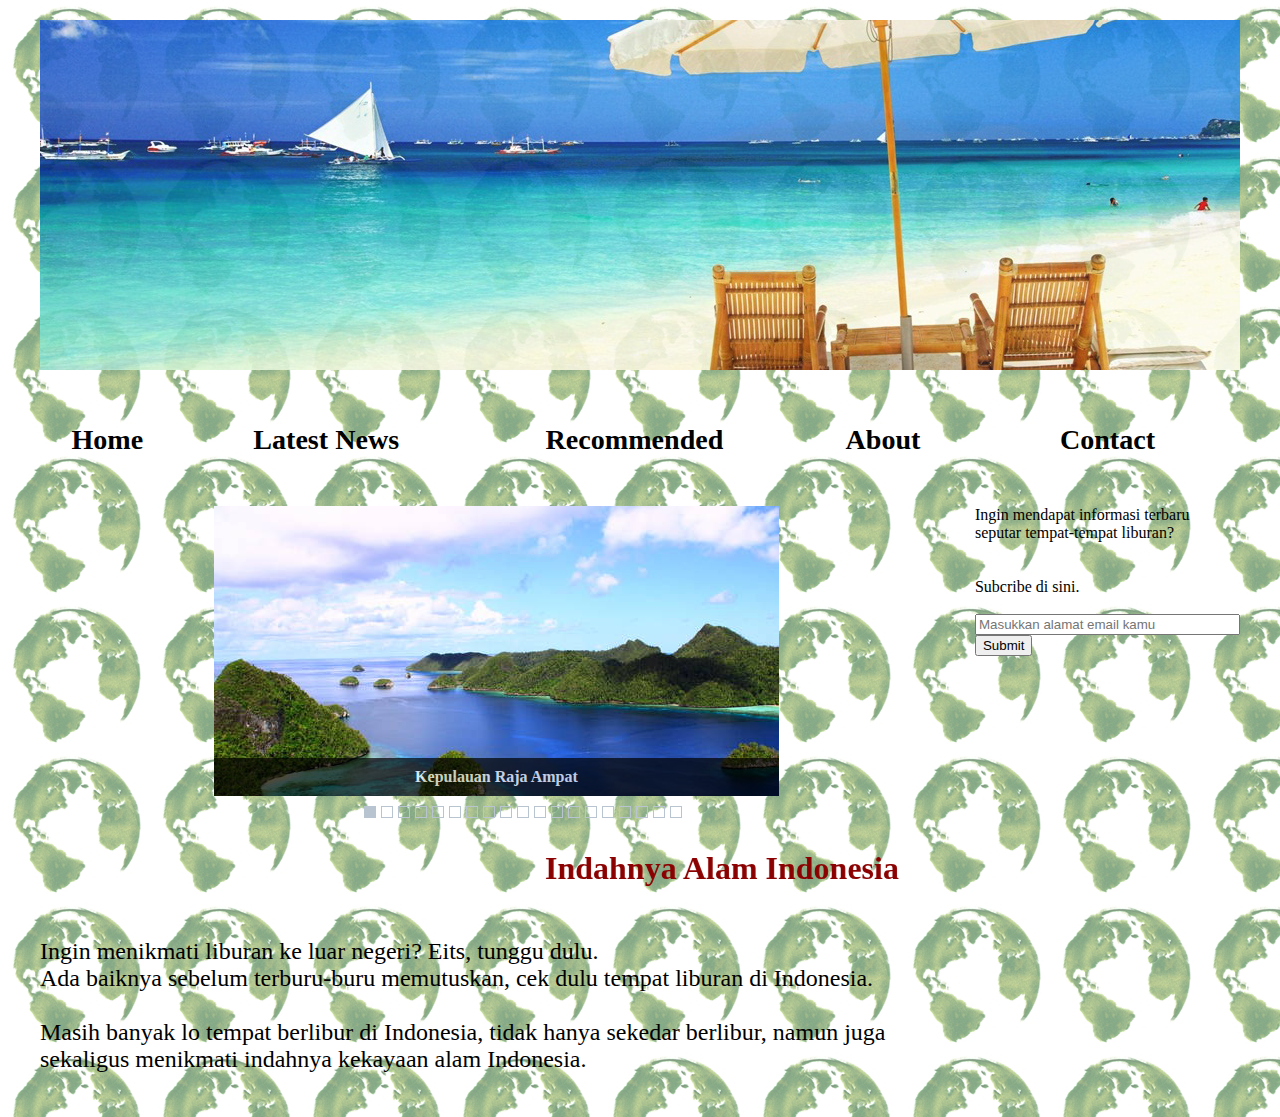
<file: index.html>
<!DOCTYPE html>
<html>
	<head>
	<script type="text/javascript" src="js/jquery-1.4.2.min.js"></script>
	<script type="text/javascript" src="js/coin-slider/coin-slider.min.js"></script>
	<link rel="stylesheet" href="js/coin-slider/coin-slider-styles.css" type="text/css" />
	<title>Your Trip Choices</title>
	</head>
	<body background="img/Greenpeace-Logo-Earth.png">
		<table width="1200" height="500" border="0" cellpadding="10" align="center">
		<tr>
			<td colspan="5" align="center"><a href="img/561267ee3cd5.jpg" alt="null"><img src="img/header.png"></img></a></td>
		</tr>	
		<tr height="35" align="center">
			<td><a href="index.html" title="Beranda" style="text-decoration:none"><font size="5" color="black"><bold><h3>Home</h3></bold></font></a></td>
			<td><a href="news.html" title="Update Terbaru" style="text-decoration:none"><font size="5" color="black"><bold><h3>Latest News</h3></bold></font></td>
			<td><a href="recom.html" title="Rekomendasi" style="text-decoration:none"><font size="5" color="black"><bold><h3>Recommended</h3></bold></font></td>
			<td><a href="about.html" title="Tentang Kami" style="text-decoration:none"><font size="5" color="black"><bold><h3>About</h3></bold></font></td>
			<td><a href="contct.html" title="Hubungi Kami" style="text-decoration:none"><font size="5" color="black"><bold><h3>Contact</h3></bold></font></td>
		</tr>		
		<tr>
			<td colspan="4" align="center">
			<div id="coin-slider">
			<center>
			<a href="http://mistghan.github.io/recom.html">
				<img src="img/rajaampat.jpg" alt="Raja Ampat" />
				<span><b>Kepulauan Raja Ampat</b></span>
			</a>
			<a href="http://mistghan.github.io/recom.html">	
				<img src="img/bunaken.jpg" alt="bunaken" />
				<span><b>Taman Laut Bunaken</b></span>
			</a>
			<a href="http://mistghan.github.io/recom.html">	
				<img src="img/image1.jpeg" alt="maluk" />
				<span><b>Pantai Maluk</b></span>
			</a>
			<a href="http://mistghan.github.io/recom.html">	
				<img src="img/image15.jpeg" alt="greencanyon" />
				<span><b>Green Canyon</b></span>
			</a>
			<a href="http://mistghan.github.io/recom.html">	
				<img src="img/image18.jpeg" alt="karstbantimurung" />
				<span><b>Pegunungan Karst Bantimurung</b></span>
			</a>
			<a href="http://mistghan.github.io/recom.html">	
				<img src="img/image19.jpeg" alt="derawan" />
				<span><b>Pulau Derawan</b></span>
			</a>
			<a href="http://mistghan.github.io/recom.html">	
				<img src="img/image2.jpeg" alt="rinjani" />	
				<span><b>Gunung Rinjani</b></span>
			</a>
			<a href="http://mistghan.github.io/recom.html">	
				<img src="img/image3.jpeg" alt="komodo" />	
				<span><b>Pulau Komodo</b></span>
			</a>
			<a href="http://mistghan.github.io/recom.html">	
				<img src="img/image5.jpeg" alt="ijen" />	
				<span><b>Kawah Ijen</b></span>
			</a>
			<a href="http://mistghan.github.io/recom.html">	
				<img src="img/image6.jpeg" alt="carstensz" />
				<span><b>Carstensz Pyramid</b></span>
			</a>
			<a href="http://mistghan.github.io/recom.html">	
				<img src="img/image7.jpeg" alt="krakatau" />
				<span><b>Gunung Anak Krakatau</b></span>
			</a>
			<a href="http://mistghan.github.io/recom.html">		
				<img src="img/image8.jpeg" alt="bromo" />	
				<span><b>Gunung Bromo</b></span>
			</a>
			<a href="http://mistghan.github.io/recom.html">	
				<img src="img/image9.jpeg" alt="kelimutu" />	
				<span><b>Gunung Kelimutu</b></span>
			</a>	
			<a href="http://mistghan.github.io/recom.html">
				<img src="img/image11.jpeg" alt="toba" />
				<span><b>Danau Toba</b></span>
			</a>	
			<a href="http://mistghan.github.io/recom.html">
				<img src="img/image12.jpeg" alt="baluran" />
				<span><b>Baluran</b></span>
			</a>	
			<a href="http://mistghan.github.io/recom.html">
				<img src="img/image13.jpeg" alt="dreamland" />
				<span><b>Pantai Dreamland</b></span>
			</a>
			<a href="http://mistghan.github.io/recom.html">	
				<img src="img/image14.jpeg" alt="gunung tujuh" />	
				<span><b>Danau Gunung Tujuh</b></span>
			</a>
			<a href="http://mistghan.github.io/recom.html">	
				<img src="img/image16.jpeg" alt="sentani" />
				<span><b>Danau Sentani</b></span>
			</a>
			<a href="http://mistghan.github.io/recom.html">	
				<img src="img/image17.jpeg" alt="gong" />
				<span><b>Goa Gong</b></span>
			</a>
			</center>
			</div>
			<font color="darkred"><marquee behavior="alternate" direction="left"><bold><h1>Indahnya Alam Indonesia</h1></bold></marquee></font>
			<font color="black" size="5" align="left"><p>Ingin menikmati liburan ke luar negeri? Eits, tunggu dulu. 
			<br>Ada baiknya sebelum terburu-buru memutuskan, cek dulu tempat liburan di Indonesia. 
			<br><br>Masih banyak lo tempat berlibur di Indonesia, tidak hanya sekedar berlibur, namun juga sekaligus menikmati indahnya kekayaan alam Indonesia.</p>
			</font>
			</td>
			<td valign="top" align="left"><form>Ingin mendapat informasi terbaru <br>seputar tempat-tempat liburan? <br><br><br>
			Subcribe di sini.<br><br>
			<input type="text" size="30" placeholder="Masukkan alamat email kamu"><br>
			<input type="submit" value="Submit"><br><br><br><br>
			</td>
		</tr>
		</table>
	<script type="text/javascript">
  		$(document).ready(function() {
		 $('#coin-slider').coinslider({ width: 565, navigation: true, delay: 5000 });
  		});
	</script>
	</body>
</html>
</file>
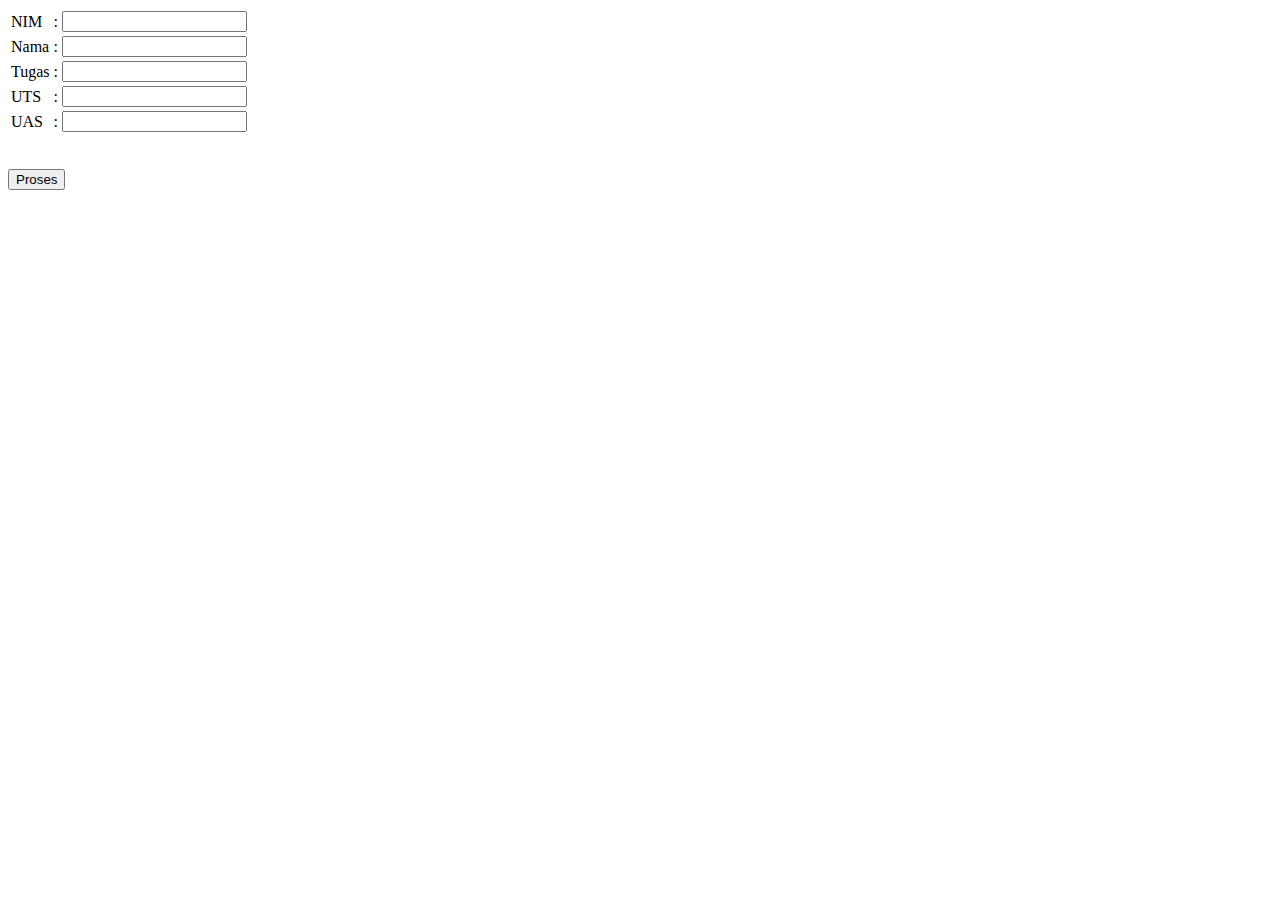
<file: 091216A.html>
<html>
	<head>
		<title>Tugas</title>
	</head>
	
	<body>
		<form onsubmit="return false">
		<table border="0">
			<tr>
			<td>NIM </td><td>:</td> <td><input type="text" id="nim" /></td> 
			</tr>
			<tr>
			<td>Nama </td><td>:</td> <td><input type="text" id="nama" /></td> 
			</tr>
			<tr>
			<td>Tugas </td><td>:</td> <td><input id="tgs" /></td> 
			</tr>
			<tr>
			<td>UTS </td><td>:</td> <td><input id="uts" /></td> 
			</tr>
			<tr>
			<td>UAS </td><td>:</td> <td><input id="uas" /></td> 
			</tr>
		</table>
		</form>
			<br>
			<button id="tombol_form">Proses</button>
		<br>
		<br>
			
			<span id="hasil"></span> <br><br>
		
		<script>
		document.getElementById("tombol_form").addEventListener("click", jalankan_proses);
		
		function jalankan_proses() {
			var nim_form=document.getElementById("nim").value;
			var nama_form=document.getElementById("nama").value;
			var tgs_form=document.getElementById("tgs").value;
			var uts_form=document.getElementById("uts").value;
			var uas_form=document.getElementById("uas").value;
			var akhir_form=((tgs_form * 0.3) + (uts_form * 0.3) + (uas_form * 0.4));
			var huruf_form=null;
			var ket_form=null;
			
			if (akhir_form >= 90) {
				huruf_form ="A";
			} else if (akhir_form >= 80) {
				huruf_form ="A-";
			} else if (akhir_form >= 70) {
				huruf_form ="B+";
			} else if (akhir_form >= 60) {
				huruf_form ="B";
			} else if (akhir_form >= 50) {
				huruf_form ="B-";
			} else if (akhir_form >= 40) {
				huruf_form ="C+";
			} else if (akhir_form >= 30) {
				huruf_form ="C";
			} else if (akhir_form >= 20) {
				huruf_form ="C-";
			} else if (akhir_form >= 10) {
				huruf_form ="D";
			} else {
				huruf_form ="E";
			}
			
			if (akhir_form >= 60) {
				ket_form ="Lulus";
			} else {
				ket_form ="Gagal";
			}
			
			document.getElementById("hasil").innerHTML="NIM &nbsp;&nbsp;&nbsp; : " + nim_form + "<br>" + "Nama &nbsp;&nbsp; : " + nama_form + "<br>" + "Akhir &nbsp;&nbsp; : " + akhir_form + "<br>" + "Huruf &nbsp;&nbsp; : " + huruf_form + "<br>" + "Ket &nbsp;&nbsp;&nbsp;&nbsp;&nbsp; : " + ket_form + "<br>";
		};
		
			
		</script>
		
	</body>
</html>
</file>
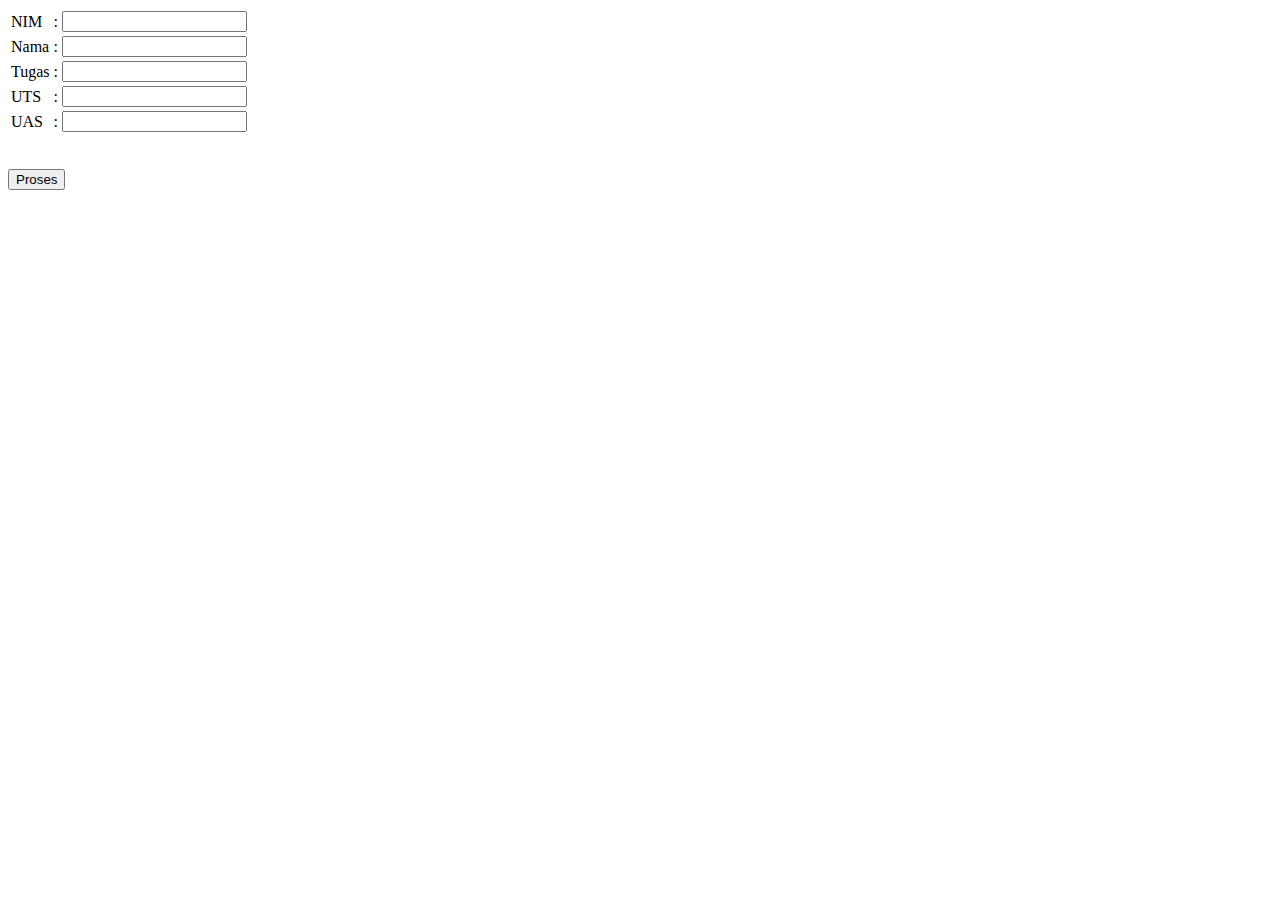
<file: 091216B.html>
<html>
	<head>
		<title>Tugas</title>
	</head>
	
	<body>
		<form onsubmit="return false">
		<table border="0">
			<tr>
			<td>NIM </td><td>:</td> <td><input type="text" id="nim" /></td> 
			</tr>
			<tr>
			<td>Nama </td><td>:</td> <td><input type="text" id="nama" /></td> 
			</tr>
			<tr>
			<td>Tugas </td><td>:</td> <td><input id="tgs" /></td> 
			</tr>
			<tr>
			<td>UTS </td><td>:</td> <td><input id="uts" /></td> 
			</tr>
			<tr>
			<td>UAS </td><td>:</td> <td><input id="uas" /></td> 
			</tr>
		</table>
		</form>
			<br>
			<button onclick="tombol_form()">Proses</button>
		<br>
		<br>
			
			<span id="hasil"></span> <br><br>
		
		<script>
				
		function tombol_form() {
			var nim_form=document.getElementById("nim").value;
			var nama_form=document.getElementById("nama").value;
			var tgs_form=document.getElementById("tgs").value;
			var uts_form=document.getElementById("uts").value;
			var uas_form=document.getElementById("uas").value;
			var akhir_form=((tgs_form * 0.3) + (uts_form * 0.3) + (uas_form * 0.4));
			var huruf_form=null;
			var ket_form=null;
			
			if (akhir_form >= 90) {
				huruf_form ="A";
			} else if (akhir_form >= 80) {
				huruf_form ="A-";
			} else if (akhir_form >= 70) {
				huruf_form ="B+";
			} else if (akhir_form >= 60) {
				huruf_form ="B";
			} else if (akhir_form >= 50) {
				huruf_form ="B-";
			} else if (akhir_form >= 40) {
				huruf_form ="C+";
			} else if (akhir_form >= 30) {
				huruf_form ="C";
			} else if (akhir_form >= 20) {
				huruf_form ="C-";
			} else if (akhir_form >= 10) {
				huruf_form ="D";
			} else {
				huruf_form ="E";
			}
			
			if (akhir_form >= 60) {
				ket_form ="Lulus";
			} else {
				ket_form ="Gagal";
			}
			
			document.getElementById("hasil").innerHTML="NIM &nbsp;&nbsp;&nbsp; : " + nim_form + "<br>" + "Nama &nbsp;&nbsp; : " + nama_form + "<br>" + "Akhir &nbsp;&nbsp; : " + akhir_form + "<br>" + "Huruf &nbsp;&nbsp; : " + huruf_form + "<br>" + "Ket &nbsp;&nbsp;&nbsp;&nbsp;&nbsp; : " + ket_form + "<br>";
		};
		
			
		</script>
		
	</body>
</html>
</file>
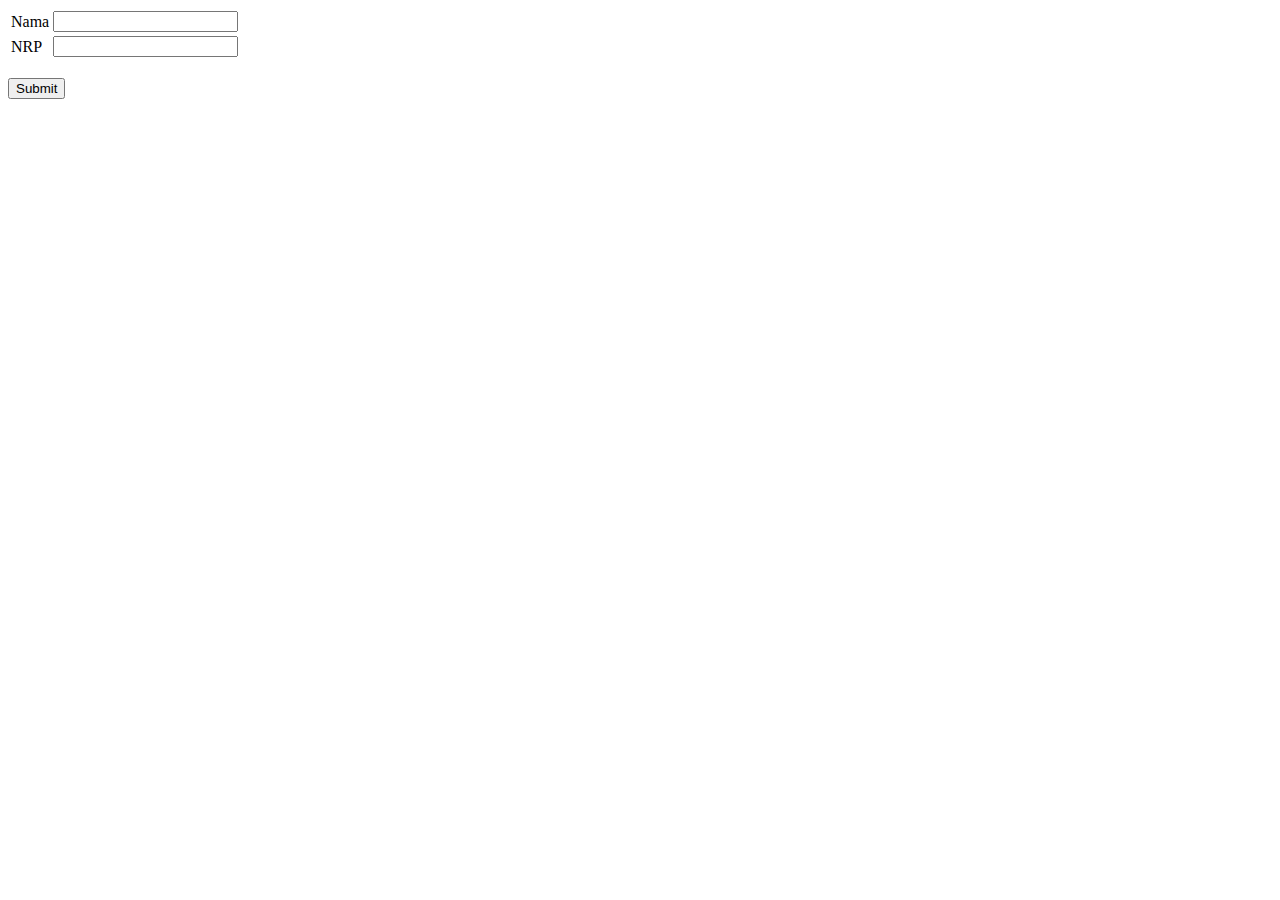
<file: 101216.html>
<html>
	<head>
		<title>kalkulator</title>
	</head>
	<body>
		<form onsubmit="return false">
		<table border="0">
			<tr>
			<td>Nama </td> <td><input type="text" id="nama" /></td>
			</tr>
			<td>NRP </td> <td><input type="text" id="nrp" /></td>
			</tr>
		</table>
		
			<br>
			<button onclick="tombol_form()">Submit</button>
		</form>
		
		<br>
			
			<span id="hasil"></span> <br><br>
		
		<form id="nilai_na" onsubmit="return false">
		<table border="0">
			<td>Tugas </td> <td><input type="string" id="tgs" /></td>
			</tr>
			<td>UTS </td> <td><input type="string" id="uts" /></td>
			</tr>
			<td>UAS </td> <td><input type="string" id="uas" /></td>
			</tr>	
		</table>
	
			<br>
			<button onclick="tombol_ok()">OK</button> <br><br>
		</form>
		
			<span id="nilai"></span> 
		
		<script>
		document.getElementById("nilai_na").style.display="none";
		
		function tombol_form() {
			var nama_form=document.getElementById("nama").value;
			var nrp_form=document.getElementById("nrp").value;
			
			if (nama_form =="" || nrp_form =="") {
			alert("ERROR! Nama dan NRP harus diisi!");
			return false ;
			} 
			
			document.getElementById("hasil").innerHTML="apakah benar nama anda " + "<u><i>" + nama_form + "</i></u>" + " dengan nrp " + "<u><i>" + nrp_form + "</i></u>" + "<br>" + " masukkan nilai anda di bawah ini";
			document.getElementById("nilai_na").style.display="block";
		};
		
		function tombol_ok() {
			var tgs_form=document.getElementById("tgs").value;
			var uts_form=document.getElementById("uts").value;
			var uas_form=document.getElementById("uas").value;
			var akhir_form=((tgs_form * 0.3) + (uts_form * 0.3) + (uas_form * 0.4));
			
			if (tgs_form =="" || uts_form =="" || uas_form =="") {
			alert("ERROR! Semua nilai harus diisi!");
			return false ;
			}
			
			document.getElementById("nilai").innerHTML="<b>" + "Nilai akhir anda " + "</b>" + "<br>" + "<br>" + "<h1><u>" + akhir_form + "<h1><u>" ;
		};	
		</script>

		
	</body>
</html>
</file>
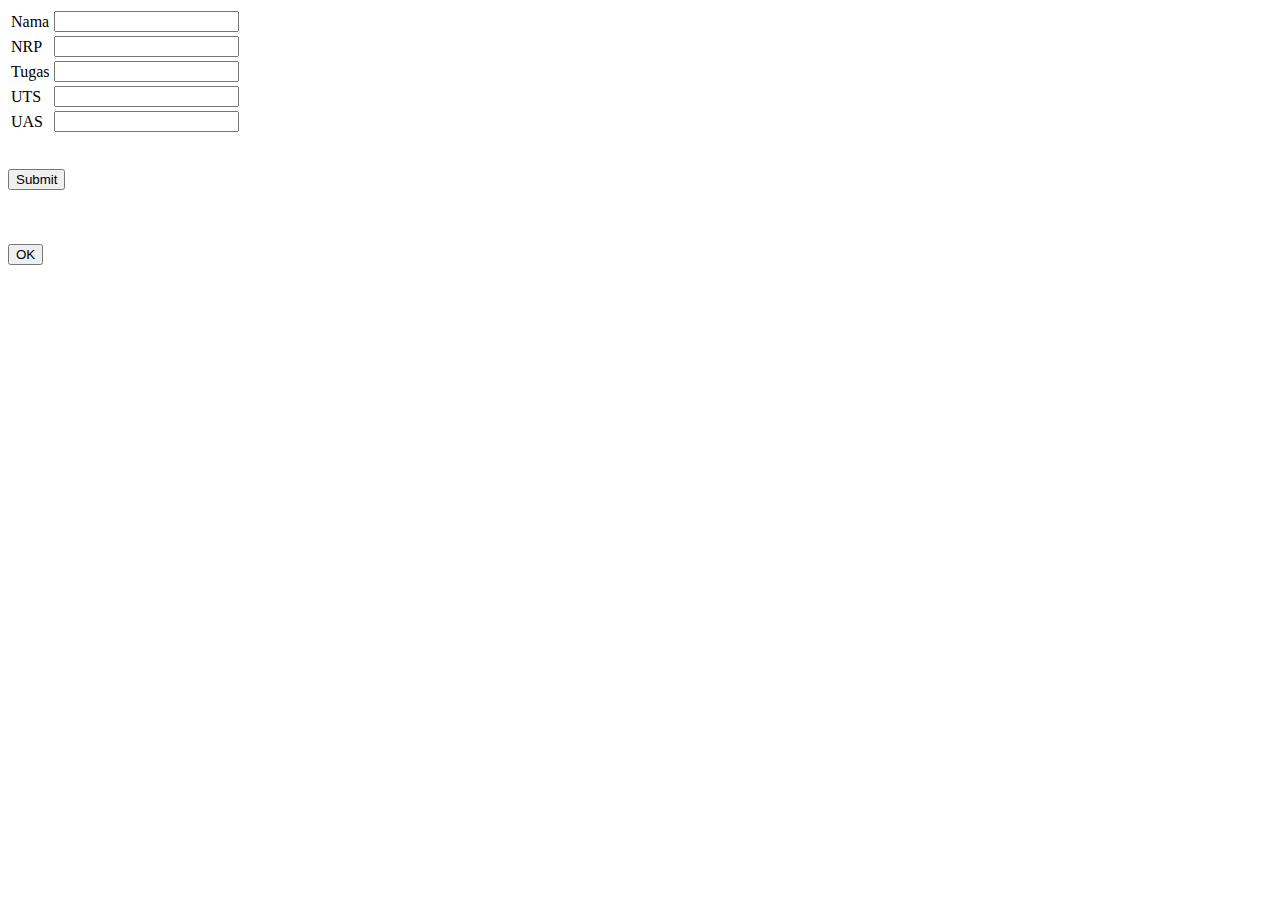
<file: 261016.html>
<html>
	<head>
		<title>kalkulator</title>
	</head>
	
	<body>
		<form onsubmit="return false">
		<table border="0">
			<tr>
			<td>Nama </td> <td><input type="text" id="nama" /></td> 
			</tr>
			<tr>
			<td>NRP </td> <td><input type="text" id="nrp" /></td> 
			</tr>
			<tr>
			<td>Tugas </td> <td><input type="string" id="tgs" /></td> 
			</tr>
			<tr>
			<td>UTS </td> <td><input type="string" id="uts" /></td> 
			</tr>
			<tr>
			<td>UAS </td> <td><input type="string" id="uas" /></td> 
			</tr>
		</table>
		</form>
			<br>
			<button id="tombol_form">Submit</button>
		<br>
		<br>
			
			<span id="hasil"></span> <br><br>
			
			
			<button id="tombol_ok">OK</button> <br><br>
			
			
			<span id="nilai"></span> 
		<script>
		document.getElementById("tombol_form").addEventListener("click", tampilkan_konfirmasi);
		
		function tampilkan_konfirmasi() {
			var nama_form=document.getElementById("nama").value
			var nrp_form=document.getElementById("nrp").value;
			document.getElementById("hasil").innerHTML="apakah benar nama anda " + nama_form + " dengan nrp " + nrp_form + " jika benar silahkan klik OK di bawah ini";
		};
		
		document.getElementById("tombol_ok").addEventListener("click", tampilkan_nilai);
		function tampilkan_nilai() {
			var tgs_form=document.getElementById("tgs").value;
			var uts_form=document.getElementById("uts").value;
			var uas_form=document.getElementById("uas").value;
			document.getElementById("nilai").innerHTML="Nilai akhir anda " + ((tgs_form * 0.3) + (uts_form * 0.3) + (uas_form * 0.4));
		
		};	
		</script>
		
	</body>
</html>
</file>
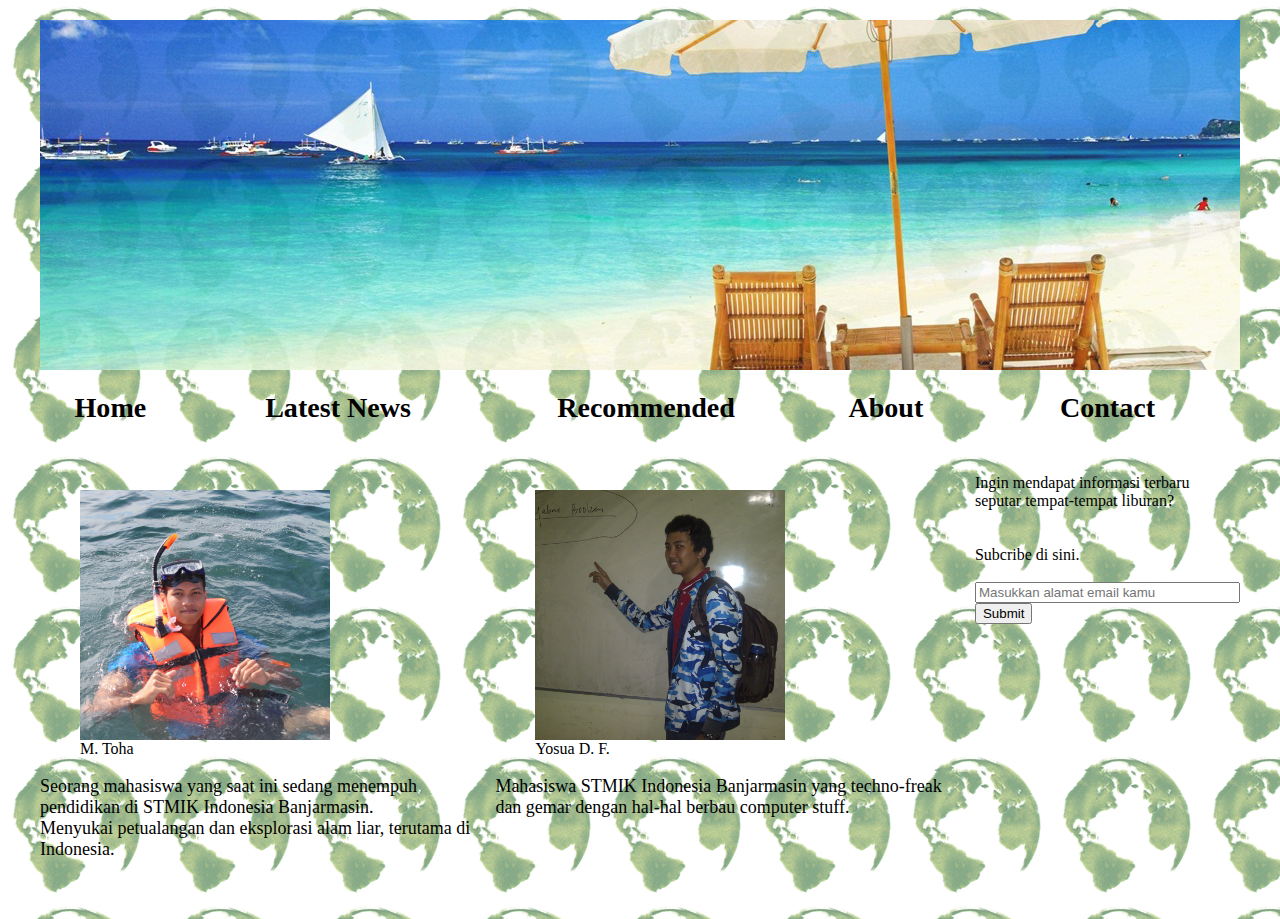
<file: about.html>
<html>
	<title>Your Trip Choices</title>
	<body background="img/Greenpeace-Logo-Earth.png" align="center">
		<table align="center" width="1200" height="500" border="0" cellpadding="10">
		<tr>
			<td colspan="5" align="center"><a href="index.html"><img src="img/header.png"></img></a></td>
		</tr>	
		<tr height="35" align="center">
			<td><a href="index.html" title="Beranda" style="text-decoration:none"><font size="5" color="black"><bold><h3>Home</h3></bold></font></a></td>
			<td><a href="news.html" title="Update Terbaru" style="text-decoration:none"><font size="5" color="black"><bold><h3>Latest News</h3></bold></font></td>
			<td><a href="recom.html" title="Rekomendasi" style="text-decoration:none"><font size="5" color="black"><bold><h3>Recommended</h3></bold></font></td>
			<td><a href="about.html" title="Tentang Kami" style="text-decoration:none"><font size="5" color="black"><bold><h3>About</h3></bold></font></td>
			<td><a href="contct.html" title="Hubungi Kami" style="text-decoration:none"><font size="5" color="black"><bold><h3>Contact</h3></bold></font></td>
		</tr>		
		<tr>
			<td colspan="2" valign="top"><font color="black">			
			<figure><img src="img/propics1.JPG" alt="toha" width="250" height="250">
			<figcaption>M. Toha</figcaption></figure>
			<font color="black" size="4"><p>Seorang mahasiswa yang saat ini sedang menempuh pendidikan di STMIK Indonesia Banjarmasin.
			<br>Menyukai petualangan dan eksplorasi alam liar, terutama di Indonesia.</p><br></td></font>
			<td colspan="2" valign="top"><font color="black">
			<figure><img src="img/propics2.JPG" alt="udjo" width="250" height="250">
			<figcaption>Yosua D. F.</figcaption></figure>
			<font color="black" size="4"><p>Mahasiswa STMIK Indonesia Banjarmasin yang techno-freak dan gemar dengan hal-hal berbau computer stuff.</p></td></font>
			<td valign="top"><form>Ingin mendapat informasi terbaru <br>seputar tempat-tempat liburan? <br><br><br>
			Subcribe di sini.<br><br>
			<input type="text" size="30" placeholder="Masukkan alamat email kamu"><br>
			<input type="submit" value="Submit"><br><br><br><br>
			</td>			
		</tr>
		</table>
	</body>
</html>
</file>
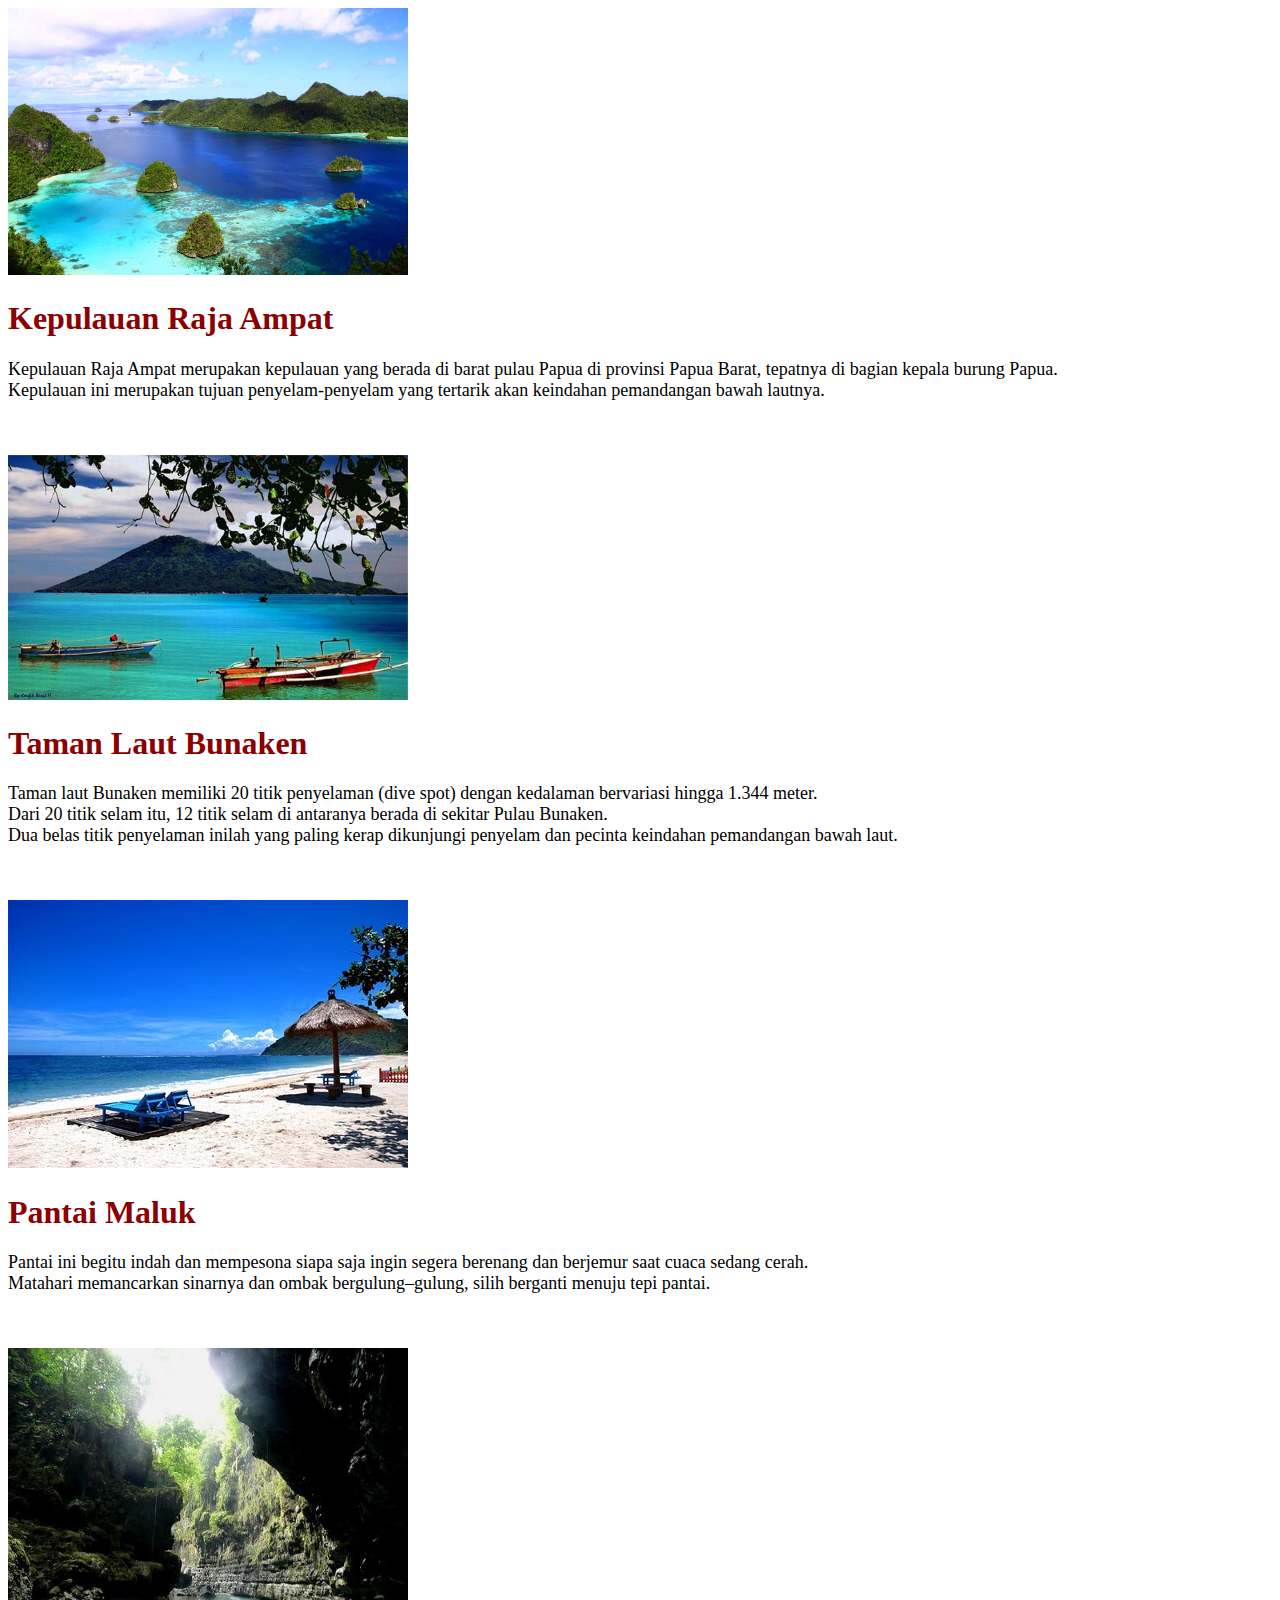
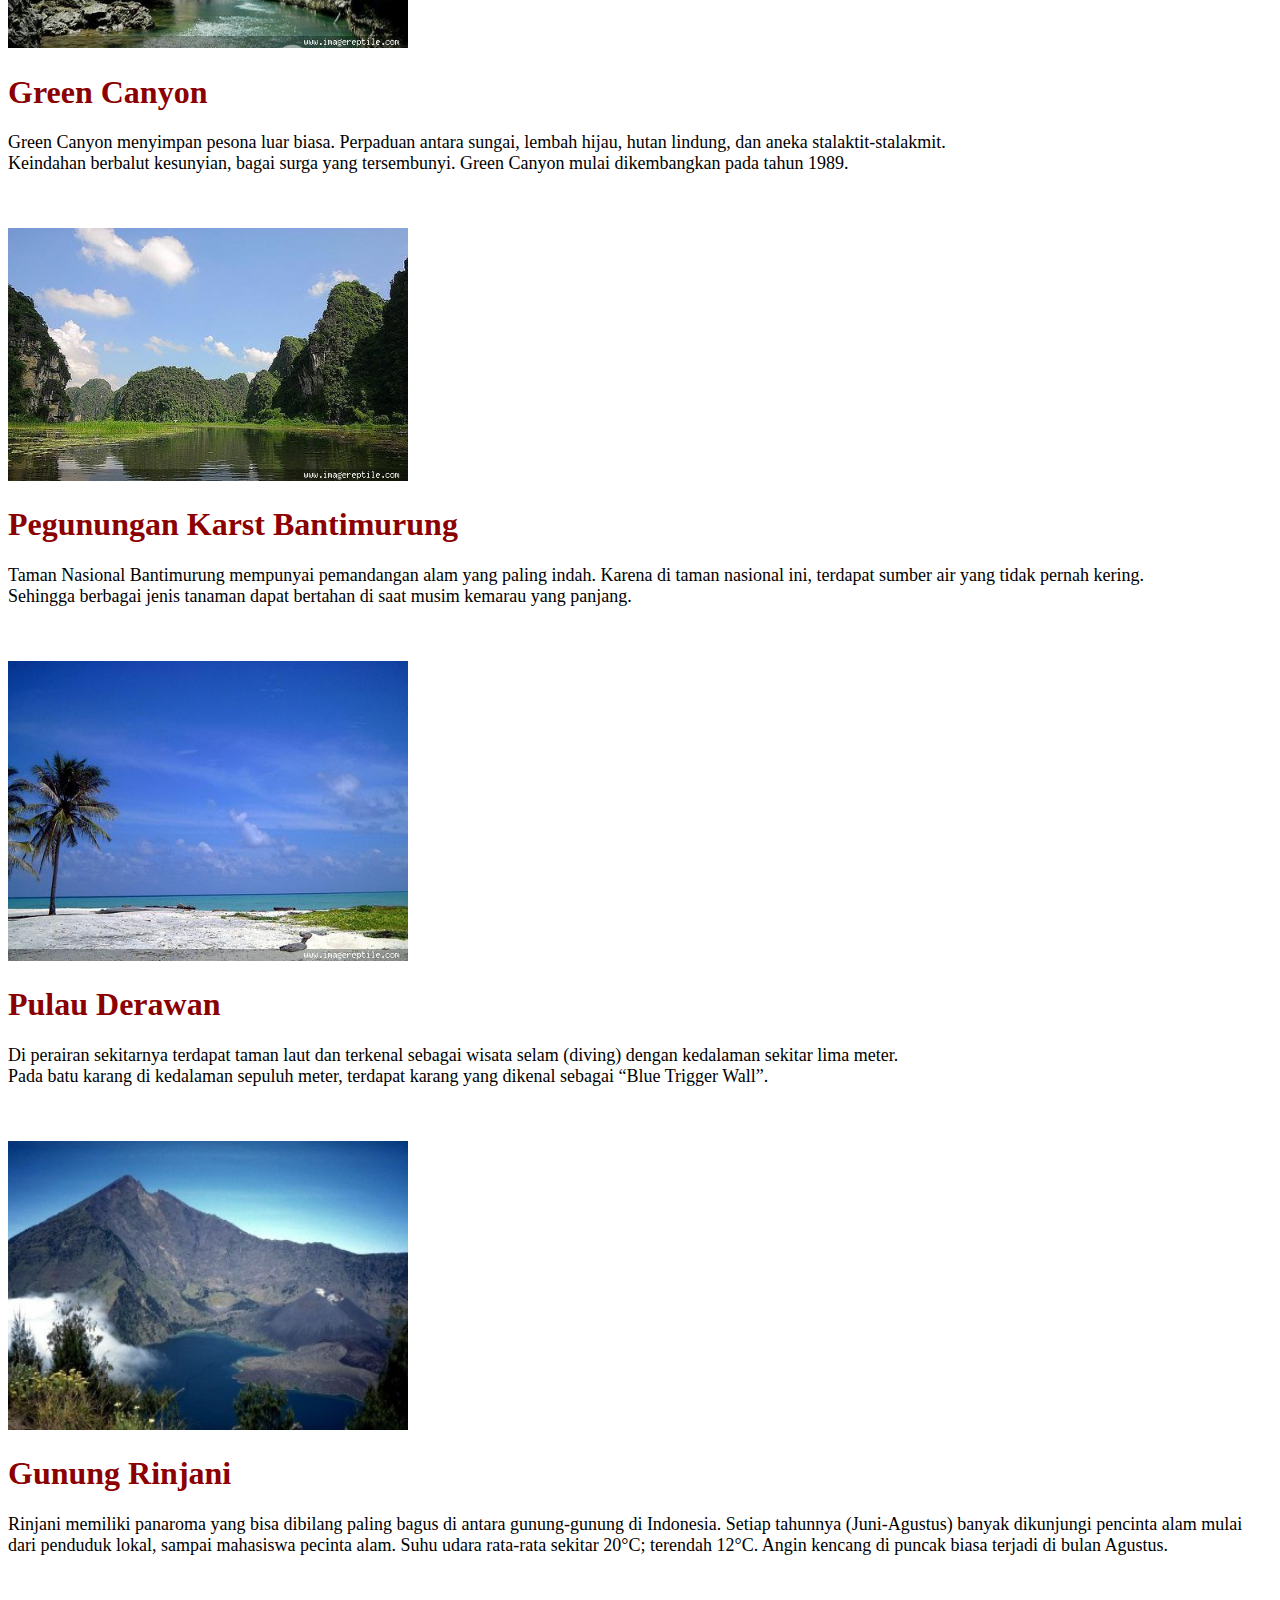
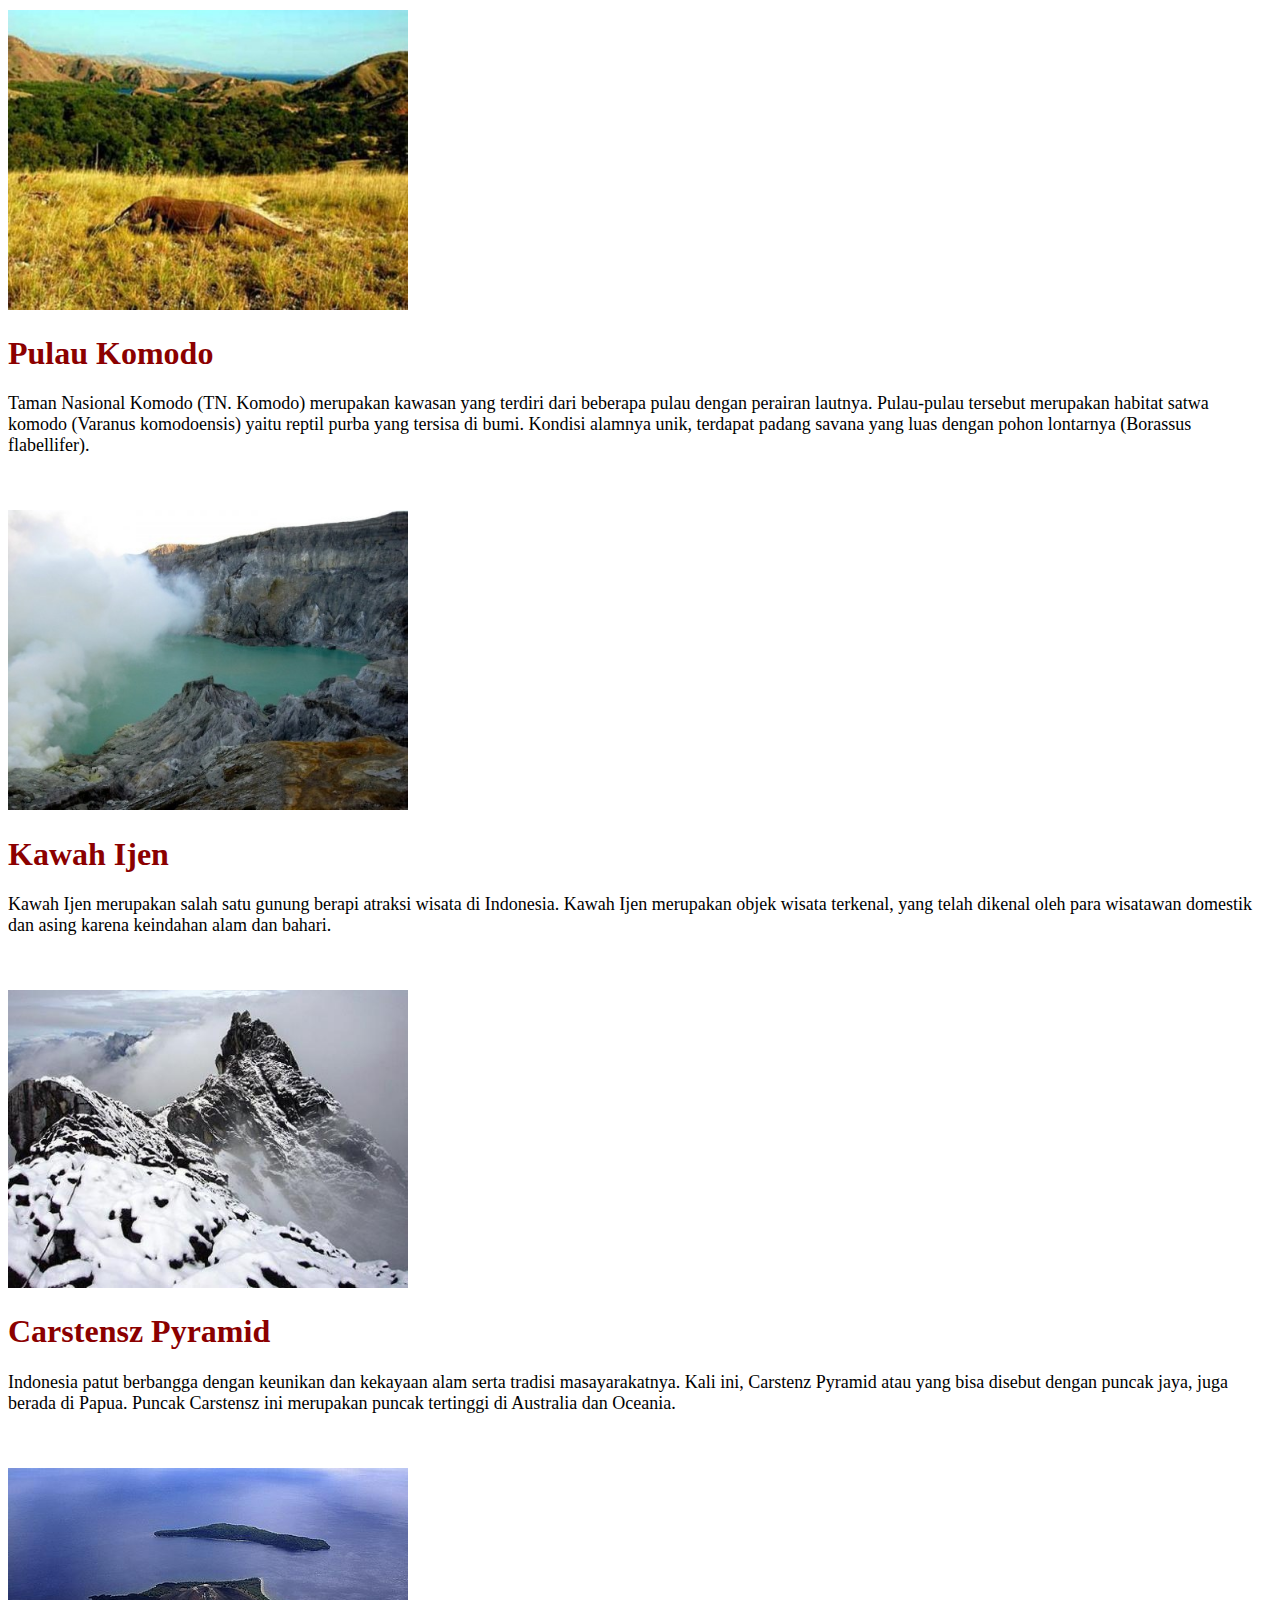
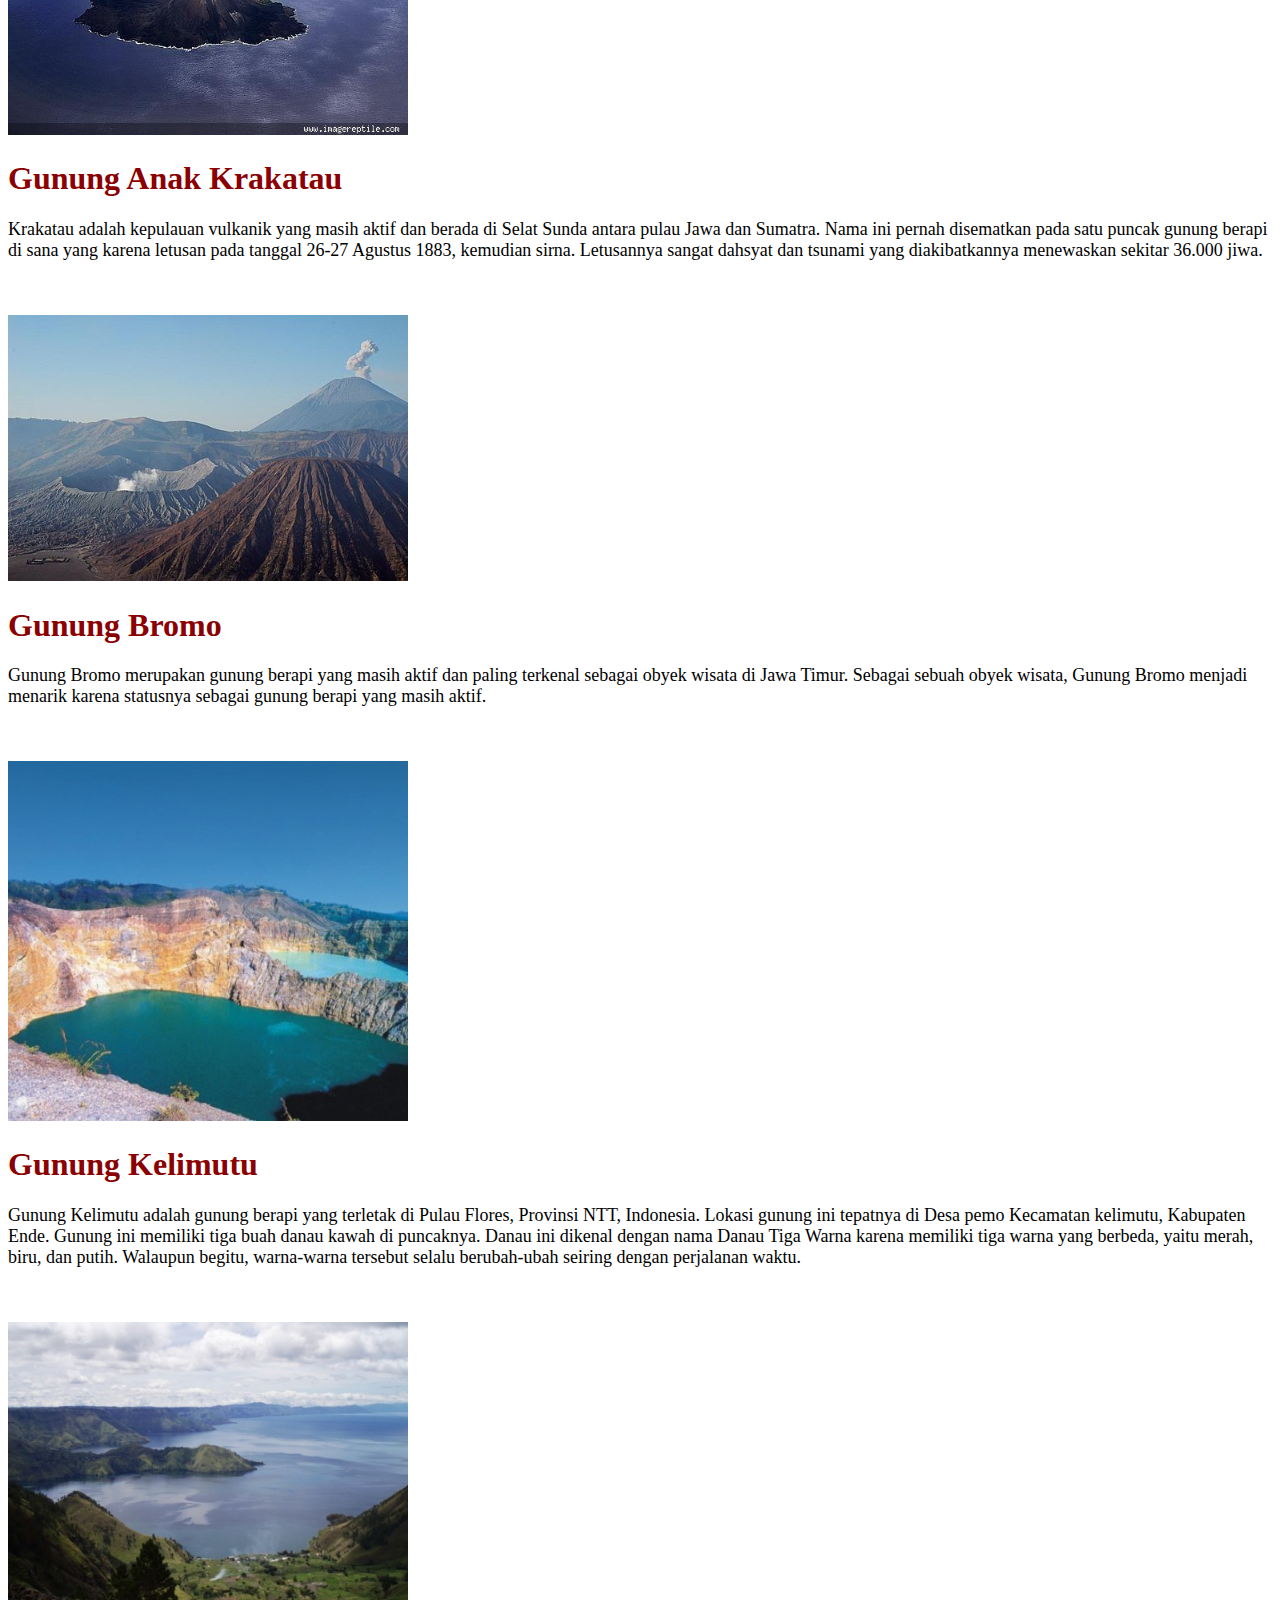
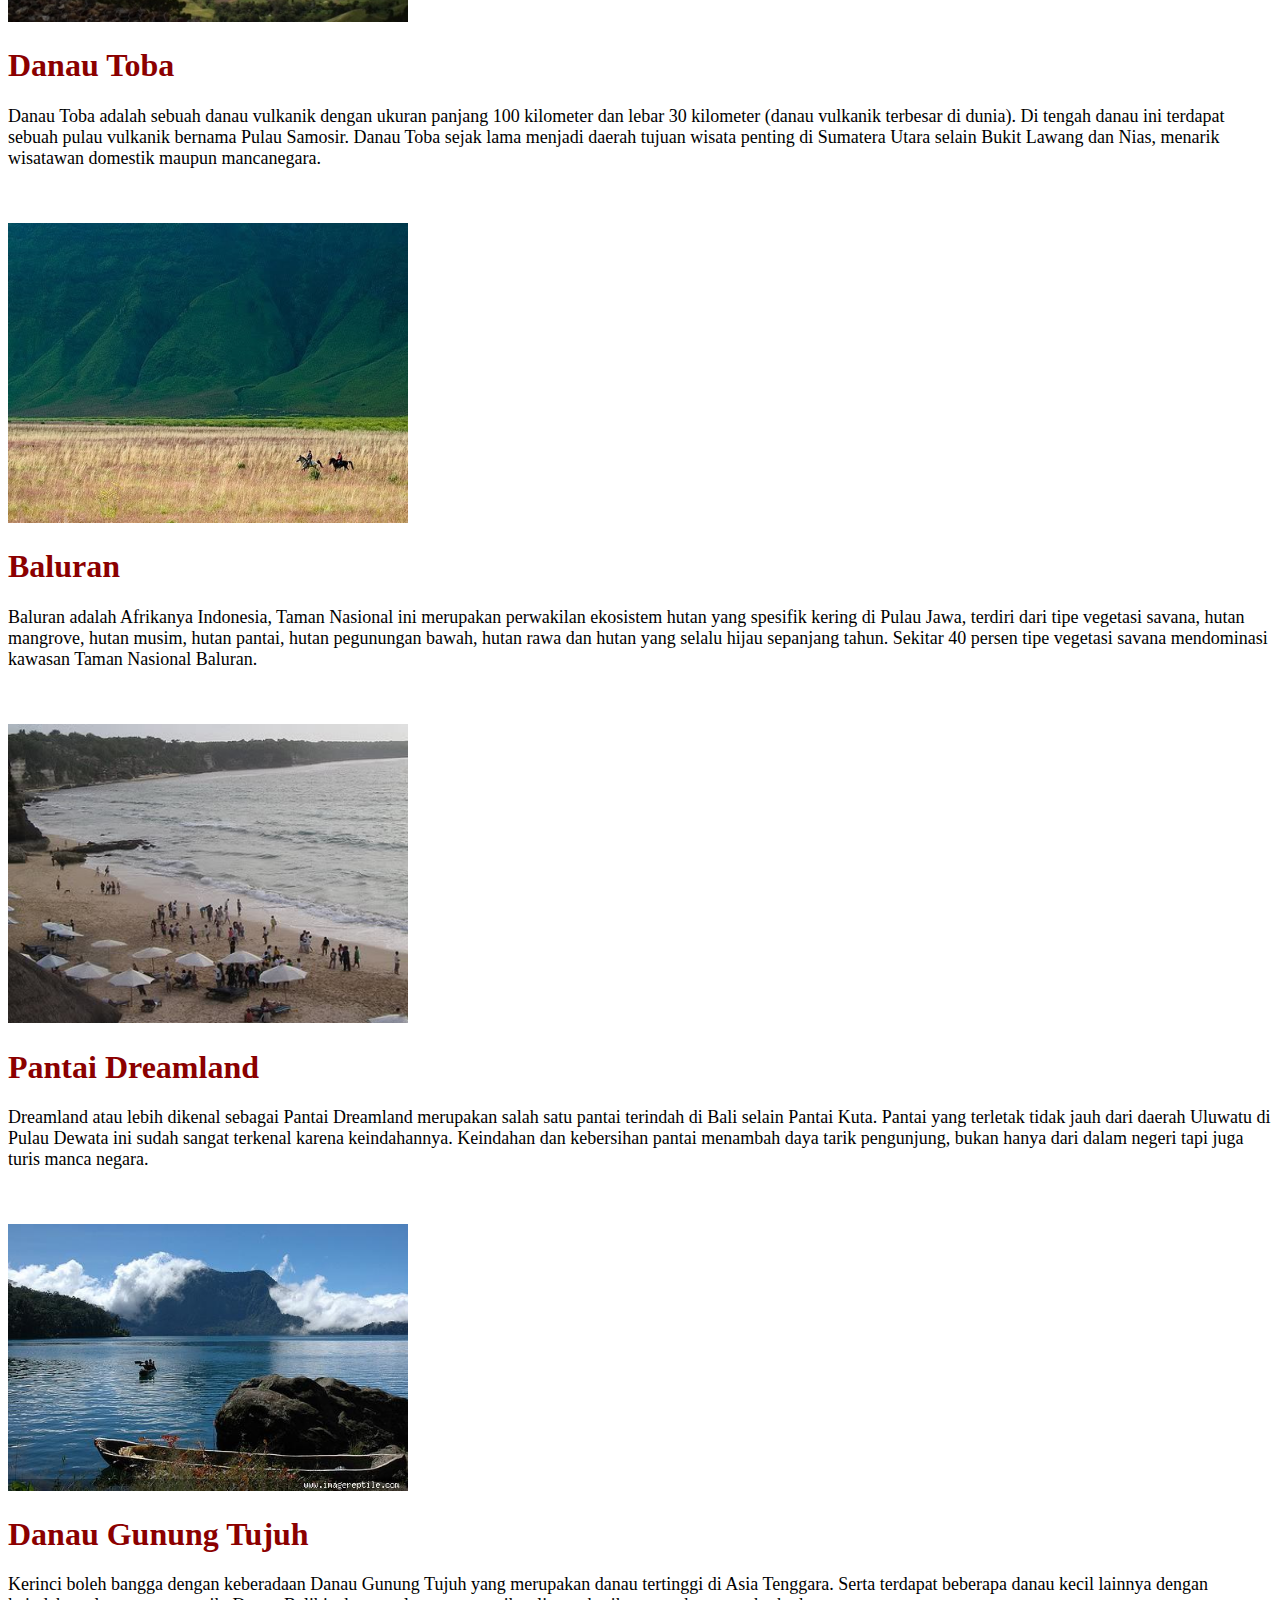
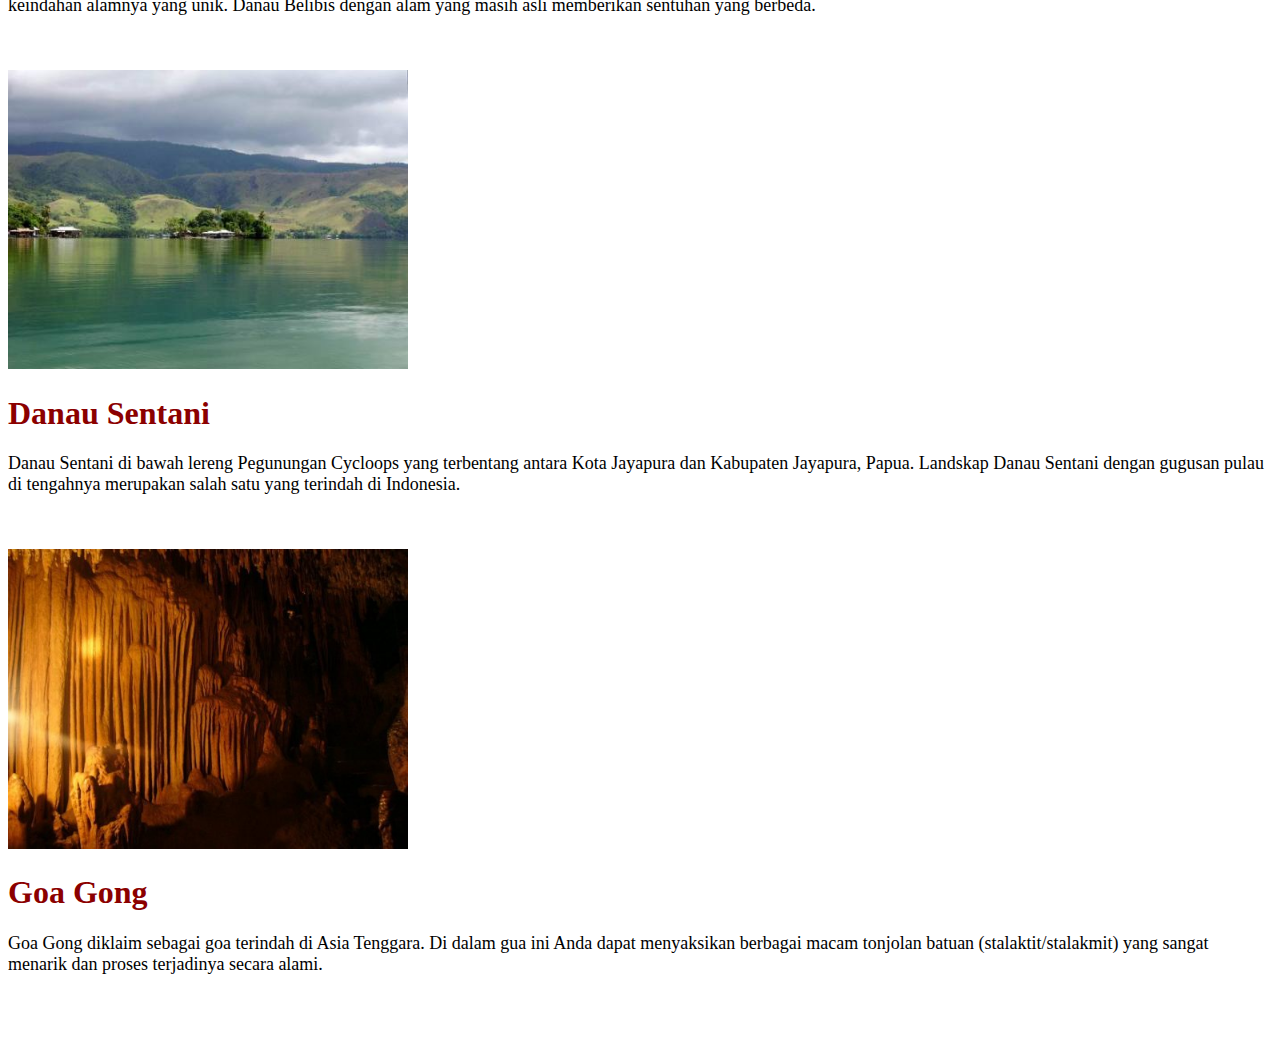
<file: callrcmV2.html>
<!DOCTYPE html>
<html>
<head>
	<script type="text/javascript" src="js/jquery-1.4.2.min.js"></script>
	<script type="text/javascript" src="js/progressbar.js"></script>
	<link rel="stylesheet" type="text/css" href="skins/tiny-green/progressbar.css" />
	<link rel="stylesheet" type="text/css" media="all" href="css/maintext.css" />
</head>
<body>
<div class="entry">
<div id="tiny-green"><div></div></div>
<img src="img/rajaampat.jpg" alt="Raja Ampat" width="400">
	<h1>Kepulauan Raja Ampat</h1>
	<p>Kepulauan Raja Ampat merupakan kepulauan yang berada di barat pulau Papua di provinsi Papua Barat, tepatnya di bagian kepala burung Papua. 
	<br>Kepulauan ini merupakan tujuan penyelam-penyelam yang tertarik akan keindahan pemandangan bawah lautnya.</p>
	<br><br>
<img src="img/bunaken.jpg" alt="bunaken" width="400">
	<h1>Taman Laut Bunaken</h1>			
	<p>Taman laut Bunaken memiliki 20 titik penyelaman (dive spot) dengan kedalaman bervariasi hingga 1.344 meter. 
	<br>Dari 20 titik selam itu, 12 titik selam di antaranya berada di sekitar Pulau Bunaken. 
	<br>Dua belas titik penyelaman inilah yang paling kerap dikunjungi penyelam dan pecinta keindahan pemandangan bawah laut.</p>
	<br><br>
<img src="img/image1.jpeg" alt="maluk" width="400">
	<h1>Pantai Maluk</h1>			
	<p>Pantai ini begitu indah dan mempesona siapa saja ingin segera berenang dan berjemur saat cuaca sedang cerah. 
	<br>Matahari memancarkan sinarnya dan ombak bergulung–gulung, silih berganti menuju tepi pantai.</p>
	<br><br>
<img src="img/image15.jpeg" alt="greencanyon" width="400">
	<h1>Green Canyon</h1>		
	<p>Green Canyon menyimpan pesona luar biasa. Perpaduan antara sungai, lembah hijau, hutan lindung, dan aneka stalaktit-stalakmit. 
	<br>Keindahan berbalut kesunyian, bagai surga yang tersembunyi. Green Canyon mulai dikembangkan pada tahun 1989.</p>
	<br><br>
<img src="img/image18.jpeg" alt="karstbantimurung" width="400">
	<h1>Pegunungan Karst Bantimurung</h1>			
	<p>Taman Nasional Bantimurung mempunyai pemandangan alam yang paling indah. Karena di taman nasional ini, terdapat sumber air yang tidak pernah kering. 
	<br>Sehingga berbagai jenis tanaman dapat bertahan di saat musim kemarau yang panjang.</p>
	<br><br>
<img src="img/image19.jpeg" alt="derawan" width="400">
	<h1>Pulau Derawan</h1>			
	<p>Di perairan sekitarnya terdapat taman laut dan terkenal sebagai wisata selam (diving) dengan kedalaman sekitar lima meter. 
	<br>Pada batu karang di kedalaman sepuluh meter, terdapat karang yang dikenal sebagai “Blue Trigger Wall”.</p>
	<br><br>
<img src="img/image2.jpeg" alt="rinjani" width="400">	
	<h1>Gunung Rinjani</h1>
	<p>Rinjani memiliki panaroma yang bisa dibilang paling bagus di antara gunung-gunung di Indonesia. Setiap tahunnya (Juni-Agustus) banyak dikunjungi pencinta alam mulai dari penduduk lokal, sampai mahasiswa pecinta alam. Suhu udara rata-rata sekitar 20°C; terendah 12°C. Angin kencang di puncak biasa terjadi di bulan Agustus.
	</p><br><br>
<img src="img/image3.jpeg" alt="komodo" width="400">	
	<h1>Pulau Komodo</h1>
	<p>Taman Nasional Komodo (TN. Komodo) merupakan kawasan yang terdiri dari beberapa pulau dengan perairan lautnya. Pulau-pulau tersebut merupakan habitat satwa komodo (Varanus komodoensis) yaitu reptil purba yang tersisa di bumi. Kondisi alamnya unik, terdapat padang savana yang luas dengan pohon lontarnya (Borassus flabellifer).
	</p><br><br>
<img src="img/image5.jpeg" alt="ijen" width="400">	
	<h1>Kawah Ijen</h1>
	<p>Kawah Ijen merupakan salah satu gunung berapi atraksi wisata di Indonesia. Kawah Ijen merupakan objek wisata terkenal, yang telah dikenal oleh para wisatawan domestik dan asing karena keindahan alam dan bahari.
	</p><br><br>
<img src="img/image6.jpeg" alt="carstensz" width="400">	
	<h1>Carstensz Pyramid</h1>
	<p>Indonesia patut berbangga dengan keunikan dan kekayaan alam serta tradisi masayarakatnya. Kali ini, Carstenz Pyramid atau yang bisa disebut dengan puncak jaya, juga berada di Papua. Puncak Carstensz ini merupakan puncak tertinggi di Australia dan Oceania.
	</p><br><br>
<img src="img/image7.jpeg" alt="krakatau" width="400">
	<h1>Gunung Anak Krakatau</h1>
	<p>Krakatau adalah kepulauan vulkanik yang masih aktif dan berada di Selat Sunda antara pulau Jawa dan Sumatra. Nama ini pernah disematkan pada satu puncak gunung berapi di sana yang karena letusan pada tanggal 26-27 Agustus 1883, kemudian sirna. Letusannya sangat dahsyat dan tsunami yang diakibatkannya menewaskan sekitar 36.000 jiwa.
	</p><br><br>	
<img src="img/image8.jpeg" alt="bromo" width="400">	
	<h1>Gunung Bromo</h1>
	<p>Gunung Bromo merupakan gunung berapi yang masih aktif dan paling terkenal sebagai obyek wisata di Jawa Timur. Sebagai sebuah obyek wisata, Gunung Bromo menjadi menarik karena statusnya sebagai gunung berapi yang masih aktif.
	</p><br><br>
<img src="img/image9.jpeg" alt="kelimutu" width="400">	
	<h1>Gunung Kelimutu</h1>
	<p>Gunung Kelimutu adalah gunung berapi yang terletak di Pulau Flores, Provinsi NTT, Indonesia. Lokasi gunung ini tepatnya di Desa pemo Kecamatan kelimutu, Kabupaten Ende. Gunung ini memiliki tiga buah danau kawah di puncaknya.
	Danau ini dikenal dengan nama Danau Tiga Warna karena memiliki tiga warna yang berbeda, yaitu merah, biru, dan putih. Walaupun begitu, warna-warna tersebut selalu berubah-ubah seiring dengan perjalanan waktu.
	</p><br><br>
<img src="img/image11.jpeg" alt="toba" width="400">
	<h1>Danau Toba</h1>
	<p>Danau Toba adalah sebuah danau vulkanik dengan ukuran panjang 100 kilometer dan lebar 30 kilometer (danau vulkanik terbesar di dunia). Di tengah danau ini terdapat sebuah pulau vulkanik bernama Pulau Samosir.
	Danau Toba sejak lama menjadi daerah tujuan wisata penting di Sumatera Utara selain Bukit Lawang dan Nias, menarik wisatawan domestik maupun mancanegara.
	</p><br><br>
<img src="img/image12.jpeg" alt="baluran" width="400">
	<h1>Baluran</h1>
	<p>Baluran adalah Afrikanya Indonesia, Taman Nasional ini merupakan perwakilan ekosistem hutan yang spesifik kering di Pulau Jawa, terdiri dari tipe vegetasi savana, hutan mangrove, hutan musim, hutan pantai, hutan pegunungan bawah, hutan rawa dan hutan yang selalu hijau sepanjang tahun. Sekitar 40 persen tipe vegetasi savana mendominasi kawasan Taman Nasional Baluran.
	</p><br><br>
<img src="img/image13.jpeg" alt="dreamland" width="400">	
	<h1>Pantai Dreamland</h1>
	<p>Dreamland atau lebih dikenal sebagai Pantai Dreamland merupakan salah satu pantai terindah di Bali selain Pantai Kuta. Pantai yang terletak tidak jauh dari daerah Uluwatu di Pulau Dewata ini sudah sangat terkenal karena keindahannya. Keindahan dan kebersihan pantai menambah daya tarik pengunjung, bukan hanya dari dalam negeri tapi juga turis manca negara.
	</p><br><br>	
<img src="img/image14.jpeg" alt="gunung tujuh" width="400">	
	<h1>Danau Gunung Tujuh</h1>
	<p>Kerinci boleh bangga dengan keberadaan Danau Gunung Tujuh yang merupakan danau tertinggi di Asia Tenggara. Serta terdapat beberapa danau kecil lainnya dengan keindahan alamnya yang unik. Danau Belibis dengan alam yang masih asli memberikan sentuhan yang berbeda.
	</p><br><br>
<img src="img/image16.jpeg" alt="sentani" width="400">	
	<h1>Danau Sentani</h1>
	<p>Danau Sentani di bawah lereng Pegunungan Cycloops yang terbentang antara Kota Jayapura dan Kabupaten Jayapura, Papua. Landskap Danau Sentani dengan gugusan pulau di tengahnya merupakan salah satu yang terindah di Indonesia.
	</p><br><br>
<img src="img/image17.jpeg" alt="gong" width="400">	
	<h1>Goa Gong</h1>
	<p>Goa Gong diklaim sebagai goa terindah di Asia Tenggara. Di dalam gua ini Anda dapat menyaksikan berbagai macam tonjolan batuan (stalaktit/stalakmit) yang sangat menarik dan proses terjadinya secara alami.
	</p><br><br>
</div>
<script>
	
	var numberOfImages = $('.img img').length,
		numberOfLoaded = 0,
		step = 100 / numberOfImages;
	
	$('.img img').each( function (i, item) {
		$(item).load( function () {
			numberOfLoaded++;
			progressBar(step * numberOfLoaded, $('#progressBar'));
		});
	});

</script>
</body>
</html>
</file>
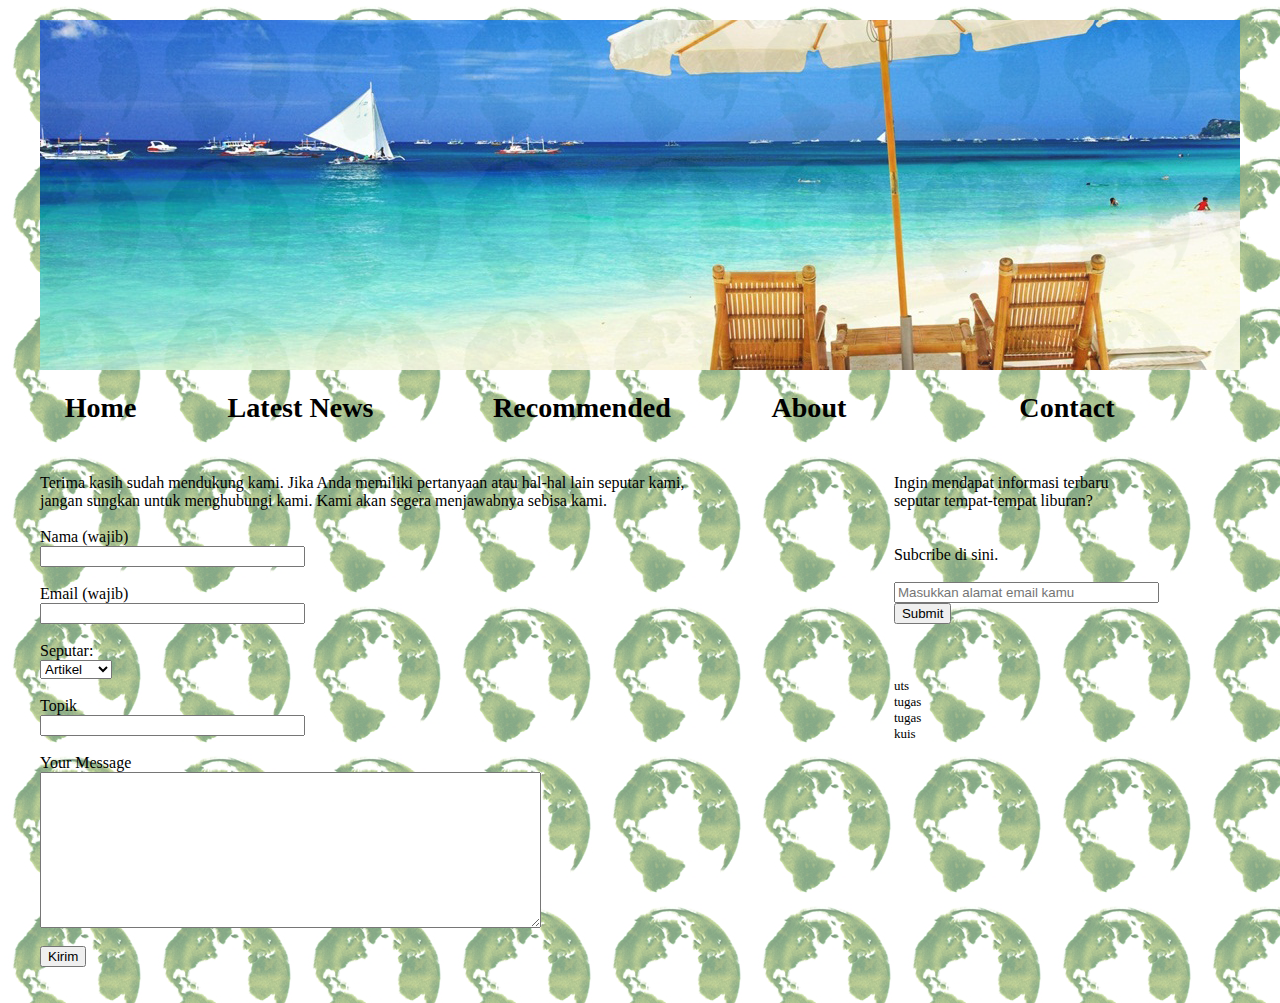
<file: contct.html>
<html>
	<title>Your Trip Choices</title>
	<body background="img/Greenpeace-Logo-Earth.png" align="center">
		<table align="center" width="1200" height="500" border="0" cellpadding="10">
		<tr>
			<td colspan="5" align="center"><a href="index.html"><img src="img/header.png"></img></a></td>
		</tr>	
		<tr height="35" align="center">
			<td><a href="index.html" title="Beranda" style="text-decoration:none"><font size="5" color="black"><bold><h3>Home</h3></bold></font></a></td>
			<td><a href="news.html" title="Update Terbaru" style="text-decoration:none"><font size="5" color="black"><bold><h3>Latest News</h3></bold></font></td>
			<td><a href="recom.html" title="Rekomendasi" style="text-decoration:none"><font size="5" color="black"><bold><h3>Recommended</h3></bold></font></td>
			<td><a href="about.html" title="Tentang Kami" style="text-decoration:none"><font size="5" color="black"><bold><h3>About</h3></bold></font></td>
			<td><a href="contct.html" title="Hubungi Kami" style="text-decoration:none"><font size="5" color="black"><bold><h3>Contact</h3></bold></font></td>
		</tr>		
		<tr>
			<td colspan="4">Terima kasih sudah mendukung kami. Jika Anda memiliki pertanyaan atau hal-hal lain seputar kami, 
			<br>jangan sungkan untuk menghubungi kami. Kami akan segera menjawabnya sebisa kami.
			<br><br><form method="post">Nama (wajib)
			<br><input type="text" size="30"><br>
			<br>Email (wajib)
			<br><input type="text" size="30"><br>
			<br>Seputar: <br>
			<select>
			<br><option value="artikel">Artikel</option>
			<br><option value="sponsor">Sponsor</option></select><br>
			<br>Topik
			<br><input type="text" size="30"><br>
			<br>Your Message
			<br><textarea type="message" cols="60" rows="10"></textarea><br>
			<br><input type="submit" value="Kirim"></form>
			</td>
			<td valign="top"><form>Ingin mendapat informasi terbaru <br>seputar tempat-tempat liburan? <br><br><br>
			Subcribe di sini.<br><br>
			<input type="text" size="30" placeholder="Masukkan alamat email kamu"><br>
			<input type="submit" value="Submit"><br><br><br><br>
			<a href="261016.html" title="UTS Internet II" style="text-decoration:none"><font size="2" color="black">uts</font></a> 	
			<br>
			<a href="091216A.html" title="Tugas Internet II" style="text-decoration:none"><font size="2" color="black">tugas</font></a> 
			<br>
			<a href="091216B.html" title="Tugas Internet II" style="text-decoration:none"><font size="2" color="black">tugas</font></a> 	
			<br>
			<a href="101216.html" title="Kuis Internet II" style="text-decoration:none"><font size="2" color="black">kuis</font></a> 
			</td>
		</tr>
		</table>
	</body>
</html>
</file>
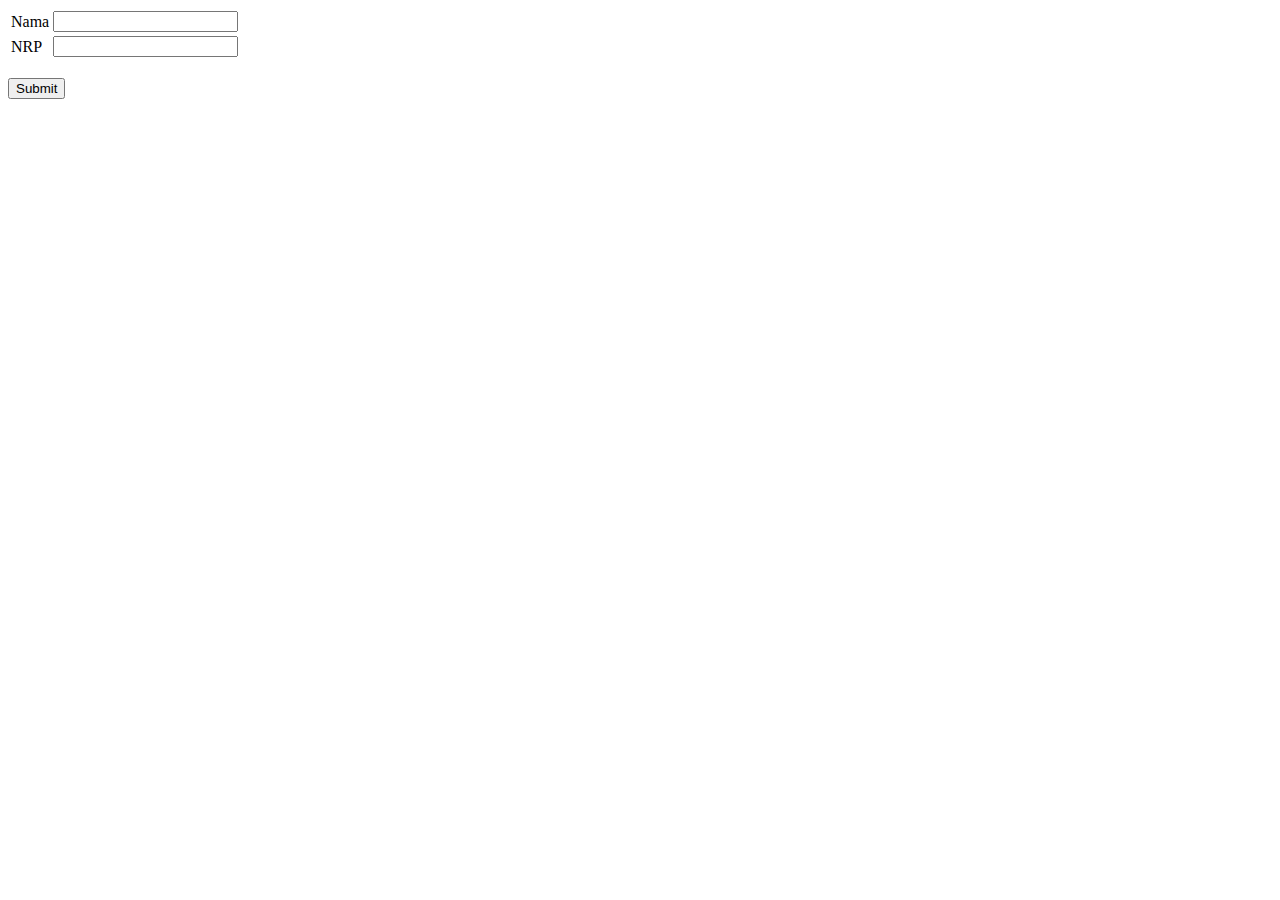
<file: kuis.html>
<html>
	<head>
		<title>kalkulator</title>
	</head>
	<body>
		<form onsubmit="return false">
		<table border="0">
			<tr>
			<td>Nama </td> <td><input type="text" id="nama" /></td>
			</tr>
			<td>NRP </td> <td><input type="text" id="nrp" /></td>
			</tr>
		</table>
		
			<br>
			<button onclick="tombol_form()">Submit</button>
		</form>
		
		<br>
			
			<span id="hasil"></span> <br><br>
		
		<form id="nilai_na" onsubmit="return false">
		<table border="0">
			<td>Tugas </td> <td><input type="string" id="tgs" /></td>
			</tr>
			<td>UTS </td> <td><input type="string" id="uts" /></td>
			</tr>
			<td>UAS </td> <td><input type="string" id="uas" /></td>
			</tr>	
		</table>
	
			<br>
			<button onclick="tombol_ok()">OK</button> <br><br>
		</form>
		
			<span id="nilai"></span> 
		
		<script>
		document.getElementById("nilai_na").style.display="none";
		
		function tombol_form() {
			var nama_form=document.getElementById("nama").value;
			var nrp_form=document.getElementById("nrp").value;
			
			if (nama_form =="" || nrp_form =="") {
			alert("ERROR! Nama dan NRP harus diisi!");
			return false ;
			} 
			
			document.getElementById("hasil").innerHTML="apakah benar nama anda " + "<u><i>" + nama_form + "</i></u>" + " dengan nrp " + "<u><i>" + nrp_form + "</i></u>" + "<br>" + " masukkan nilai anda di bawah ini";
			document.getElementById("nilai_na").style.display="block";
		};
		
		function tombol_ok() {
			var tgs_form=document.getElementById("tgs").value;
			var uts_form=document.getElementById("uts").value;
			var uas_form=document.getElementById("uas").value;
			var akhir_form=((tgs_form * 0.3) + (uts_form * 0.3) + (uas_form * 0.4));
			
			if (tgs_form =="" || uts_form =="" || uas_form =="") {
			alert("ERROR! Semua nilai harus diisi!");
			return false ;
			}
			
			document.getElementById("nilai").innerHTML="<b>" + "Nilai akhir anda " + "</b>" + "<br>" + "<br>" + "<h1><u>" + akhir_form + "<h1><u>" ;
		};	
		</script>

		
	</body>
</html>
</file>
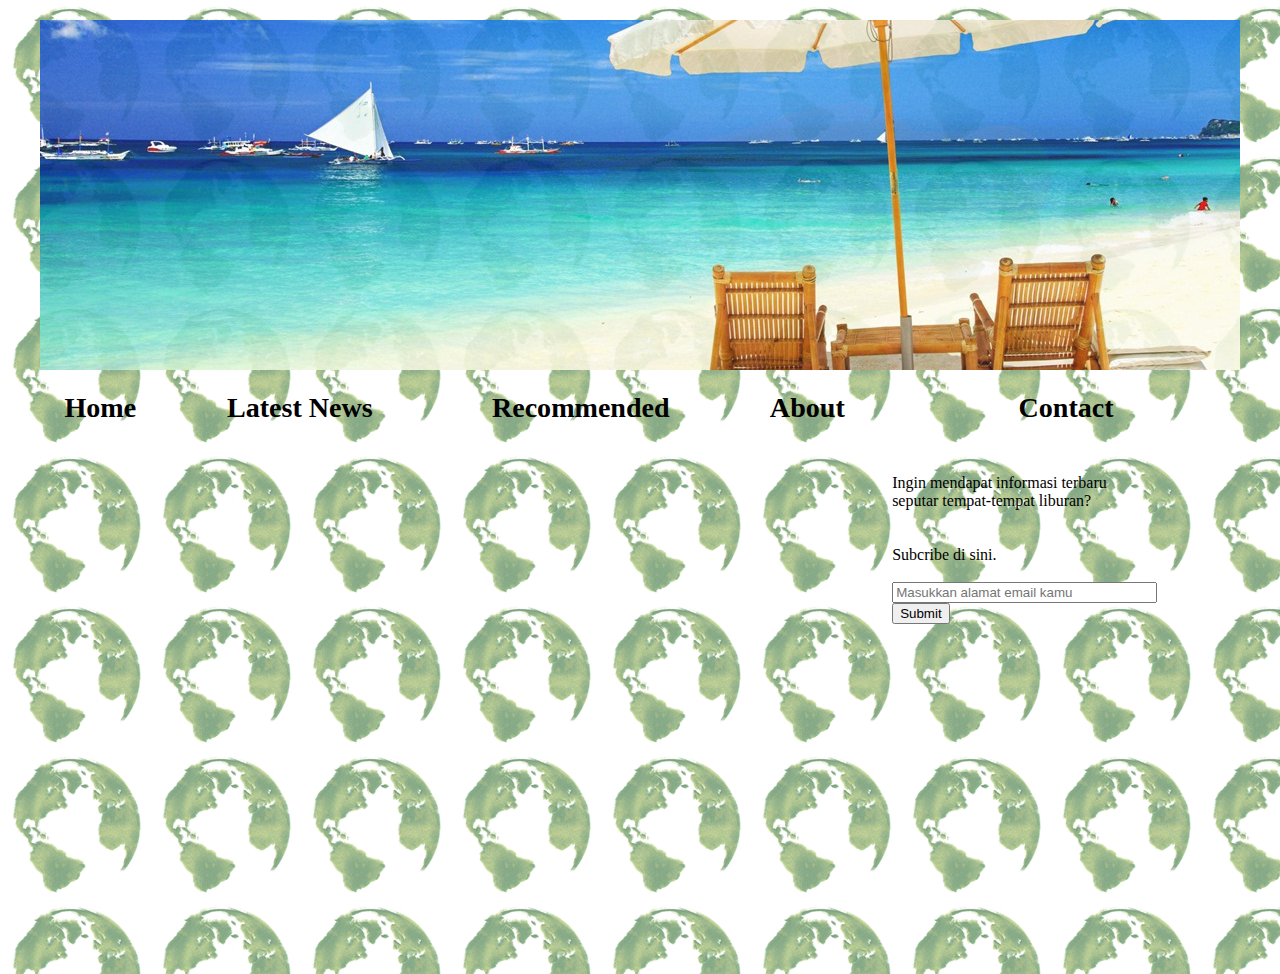
<file: news.html>
<html>
	<title>Your Trip Choices</title>
	<body background="img/Greenpeace-Logo-Earth.png" align="center">
		<table align="center" width="1200" height="500" border="0" cellpadding="10">
		<tr>
			<td colspan="5" align="center"><a href="index.html"><img src="img/header.png"></img></a></td>
		</tr>	
		<tr height="35" align="center">
			<td><a href="index.html" title="Beranda" style="text-decoration:none"><font size="5" color="black"><bold><h3>Home</h3></bold></font></a></td>
			<td><a href="news.html" title="Update Terbaru" style="text-decoration:none"><font size="5" color="black"><bold><h3>Latest News</h3></bold></font></td>
			<td><a href="recom.html" title="Rekomendasi" style="text-decoration:none"><font size="5" color="black"><bold><h3>Recommended</h3></bold></font></td>
			<td><a href="about.html" title="Tentang Kami" style="text-decoration:none"><font size="5" color="black"><bold><h3>About</h3></bold></font></td>
			<td><a href="contct.html" title="Hubungi Kami" style="text-decoration:none"><font size="5" color="black"><bold><h3>Contact</h3></bold></font></td>
		</tr>		
		<tr>
			<td colspan="4" align="center">
				<iframe width="640" height="480" src="https://www.youtube.com/embed/79qjW_1E7s8?autoplay=1" frameborder="0" allowfullscreen></iframe>
			</td>
			<td valign="top"><form>Ingin mendapat informasi terbaru <br>seputar tempat-tempat liburan? <br><br><br>
			Subcribe di sini.<br><br>
			<input type="text" size="30" placeholder="Masukkan alamat email kamu"><br>
			<input type="submit" value="Submit"><br><br><br><br>
			</td>
		</tr>
		</table>
	</body>
</html>
</file>
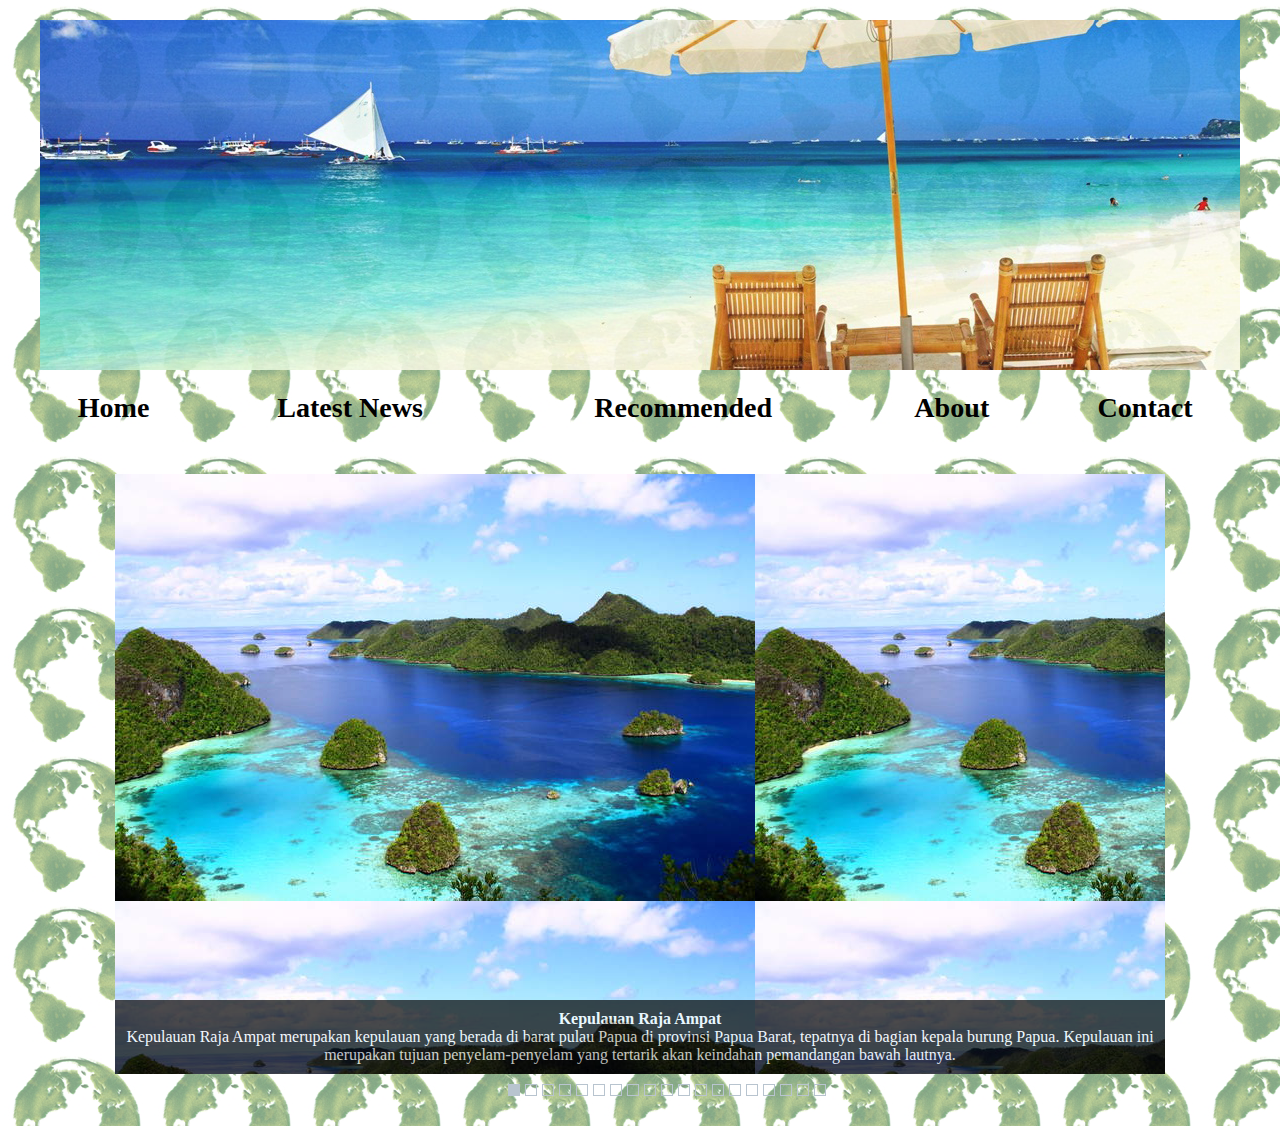
<file: recom.html>
﻿<html>
	<head>
		<script type="text/javascript" src="js/jquery-1.4.2.min.js"></script>
		<script type="text/javascript" src="js/coin-slider/coin-slider.min.js"></script>
		<link rel="stylesheet" href="css/coin-slider-styles.css" type="text/css" />
		<link href="css/maintext.css" rel="stylesheet" type="text/css" media="all" />
		<title>Your Trip Choices</title>
	</head>	
	<body background="img/Greenpeace-Logo-Earth.png" align="center">
		<table align="center" width="1200" height="500" border="0" cellpadding="10">
		<tr>
			<td colspan="5" align="center"><a href="index.html"><img src="img/header.png"></img></a></td>
		</tr>	
		<tr height="35" align="center">
			<td><a href="index.html" title="Beranda" style="text-decoration:none"><font size="5" color="black"><bold><h3>Home</h3></bold></font></a></td>
			<td><a href="news.html" title="Update Terbaru" style="text-decoration:none"><font size="5" color="black"><bold><h3>Latest News</h3></bold></font></td>
			<td><a href="recom.html" title="Rekomendasi" style="text-decoration:none"><font size="5" color="black"><bold><h3>Recommended</h3></bold></font></td>
			<td><a href="about.html" title="Tentang Kami" style="text-decoration:none"><font size="5" color="black"><bold><h3>About</h3></bold></font></td>
			<td><a href="contct.html" title="Hubungi Kami" style="text-decoration:none"><font size="5" color="black"><bold><h3>Contact</h3></bold></font></td>
		</tr>		
		<tr> 
			<td colspan="5" border="0" align="center">
			<div id="coin-slider">
			<center>
			<a href="http://mistghan.github.io/recom.html">
				<img src="img/rajaampat.jpg" alt="Raja Ampat" />
				<span><b>Kepulauan Raja Ampat</b><br>
				Kepulauan Raja Ampat merupakan kepulauan yang berada di barat pulau Papua di provinsi Papua Barat, tepatnya di bagian kepala burung Papua. 
Kepulauan ini merupakan tujuan penyelam-penyelam yang tertarik akan keindahan pemandangan bawah lautnya.</span>
			</a>
			<a href="http://mistghan.github.io/recom.html">	
				<img src="img/bunaken.jpg" alt="bunaken" />
				<span><b>Taman Laut Bunaken</b><br>
				Taman laut Bunaken memiliki 20 titik penyelaman (dive spot) dengan kedalaman bervariasi hingga 1.344 meter. 
Dari 20 titik selam itu, 12 titik selam di antaranya berada di sekitar Pulau Bunaken. 
Dua belas titik penyelaman inilah yang paling kerap dikunjungi penyelam dan pecinta keindahan pemandangan bawah laut.</span>
			</a>
			<a href="http://mistghan.github.io/recom.html">	
				<img src="img/image1.jpeg" alt="maluk" />
				<span><b>Pantai Maluk</b><br>
				Pantai ini begitu indah dan mempesona siapa saja ingin segera berenang dan berjemur saat cuaca sedang cerah. 
Matahari memancarkan sinarnya dan ombak bergulung–gulung, silih berganti menuju tepi pantai.</span>
			</a>
			<a href="http://mistghan.github.io/recom.html">	
				<img src="img/image15.jpeg" alt="greencanyon" />
				<span><b>Green Canyon</b><br>
				Green Canyon menyimpan pesona luar biasa. Perpaduan antara sungai, lembah hijau, hutan lindung, dan aneka stalaktit-stalakmit. 
Keindahan berbalut kesunyian, bagai surga yang tersembunyi. Green Canyon mulai dikembangkan pada tahun 1989.</span>
			</a>
			<a href="http://mistghan.github.io/recom.html">	
				<img src="img/image18.jpeg" alt="karstbantimurung" />
				<span><b>Pegunungan Karst Bantimurung</b><br>
				Taman Nasional Bantimurung mempunyai pemandangan alam yang paling indah. Karena di taman nasional ini, terdapat sumber air yang tidak pernah kering. 
Sehingga berbagai jenis tanaman dapat bertahan di saat musim kemarau yang panjang.</span>
			</a>
			<a href="http://mistghan.github.io/recom.html">	
				<img src="img/image19.jpeg" alt="derawan" />
				<span><b>Pulau Derawan</b><br>
				Di perairan sekitarnya terdapat taman laut dan terkenal sebagai wisata selam (diving) dengan kedalaman sekitar lima meter. 
Pada batu karang di kedalaman sepuluh meter, terdapat karang yang dikenal sebagai “Blue Trigger Wall”.</span>
			</a>
			<a href="http://mistghan.github.io/recom.html">	
				<img src="img/image2.jpeg" alt="rinjani" />	
				<span><b>Gunung Rinjani</b><br>
				Rinjani memiliki panaroma yang bisa dibilang paling bagus di antara gunung-gunung di Indonesia. Setiap tahunnya (Juni-Agustus) banyak dikunjungi pencinta alam mulai dari penduduk lokal, sampai mahasiswa pecinta alam. Suhu udara rata-rata sekitar 20°C; terendah 12°C. Angin kencang di puncak biasa terjadi di bulan Agustus.</span>
			</a>
			<a href="http://mistghan.github.io/recom.html">	
				<img src="img/image3.jpeg" alt="komodo" />	
				<span><b>Pulau Komodo</b><br>
				Taman Nasional Komodo (TN. Komodo) merupakan kawasan yang terdiri dari beberapa pulau dengan perairan lautnya. Pulau-pulau tersebut merupakan habitat satwa komodo (Varanus komodoensis) yaitu reptil purba yang tersisa di bumi. Kondisi alamnya unik, terdapat padang savana yang luas dengan pohon lontarnya (Borassus flabellifer).</span>
			</a>
			<a href="http://mistghan.github.io/recom.html">	
				<img src="img/image5.jpeg" alt="ijen" />	
				<span><b>Kawah Ijen</b><br>
				Kawah Ijen merupakan salah satu gunung berapi atraksi wisata di Indonesia. Kawah Ijen merupakan objek wisata terkenal, yang telah dikenal oleh para wisatawan domestik dan asing karena keindahan alam dan bahari.</span>
			</a>
			<a href="http://mistghan.github.io/recom.html">	
				<img src="img/image6.jpeg" alt="carstensz" />
				<span><b>Carstensz Pyramid</b><br>
				Indonesia patut berbangga dengan keunikan dan kekayaan alam serta tradisi masayarakatnya. Kali ini, Carstenz Pyramid atau yang bisa disebut dengan puncak jaya, juga berada di Papua. Puncak Carstensz ini merupakan puncak tertinggi di Australia dan Oceania.</span>
			</a>
			<a href="http://mistghan.github.io/recom.html">	
				<img src="img/image7.jpeg" alt="krakatau" />
				<span><b>Gunung Anak Krakatau</b><br>
				Krakatau adalah kepulauan vulkanik yang masih aktif dan berada di Selat Sunda antara pulau Jawa dan Sumatra. Nama ini pernah disematkan pada satu puncak gunung berapi di sana yang karena letusan pada tanggal 26-27 Agustus 1883, kemudian sirna. Letusannya sangat dahsyat dan tsunami yang diakibatkannya menewaskan sekitar 36.000 jiwa.</span>
			</a>
			<a href="http://mistghan.github.io/recom.html">		
				<img src="img/image8.jpeg" alt="bromo" />	
				<span><b>Gunung Bromo</b><br>
				Gunung Bromo merupakan gunung berapi yang masih aktif dan paling terkenal sebagai obyek wisata di Jawa Timur. Sebagai sebuah obyek wisata, Gunung Bromo menjadi menarik karena statusnya sebagai gunung berapi yang masih aktif.</span>
			</a>
			<a href="http://mistghan.github.io/recom.html">	
				<img src="img/image9.jpeg" alt="kelimutu" />	
				<span><b>Gunung Kelimutu</b><br>
				Gunung Kelimutu adalah gunung berapi yang terletak di Pulau Flores, Provinsi NTT, Indonesia. Lokasi gunung ini tepatnya di Desa pemo Kecamatan kelimutu, Kabupaten Ende. Gunung ini memiliki tiga buah danau kawah di puncaknya. Danau ini dikenal dengan nama Danau Tiga Warna karena memiliki tiga warna yang berbeda, yaitu merah, biru, dan putih. Walaupun begitu, warna-warna tersebut selalu berubah-ubah seiring dengan perjalanan waktu.</span>
			</a>	
			<a href="http://mistghan.github.io/recom.html">
				<img src="img/image11.jpeg" alt="toba" />
				<span><b>Danau Toba</b><br>
				Danau Toba adalah sebuah danau vulkanik dengan ukuran panjang 100 kilometer dan lebar 30 kilometer (danau vulkanik terbesar di dunia). Di tengah danau ini terdapat sebuah pulau vulkanik bernama Pulau Samosir. Danau Toba sejak lama menjadi daerah tujuan wisata penting di Sumatera Utara selain Bukit Lawang dan Nias, menarik wisatawan domestik maupun mancanegara.</span>
			</a>	
			<a href="http://mistghan.github.io/recom.html">
				<img src="img/image12.jpeg" alt="baluran" />
				<span><b>Baluran</b><br>
				Baluran adalah Afrikanya Indonesia, Taman Nasional ini merupakan perwakilan ekosistem hutan yang spesifik kering di Pulau Jawa, terdiri dari tipe vegetasi savana, hutan mangrove, hutan musim, hutan pantai, hutan pegunungan bawah, hutan rawa dan hutan yang selalu hijau sepanjang tahun. Sekitar 40 persen tipe vegetasi savana mendominasi kawasan Taman Nasional Baluran.</span>
			</a>	
			<a href="http://mistghan.github.io/recom.html">
				<img src="img/image13.jpeg" alt="dreamland" />
				<span><b>Pantai Dreamland</b><br>
				Dreamland atau lebih dikenal sebagai Pantai Dreamland merupakan salah satu pantai terindah di Bali selain Pantai Kuta. Pantai yang terletak tidak jauh dari daerah Uluwatu di Pulau Dewata ini sudah sangat terkenal karena keindahannya. Keindahan dan kebersihan pantai menambah daya tarik pengunjung, bukan hanya dari dalam negeri tapi juga turis manca negara.</span>
			</a>
			<a href="http://mistghan.github.io/recom.html">	
				<img src="img/image14.jpeg" alt="gunung tujuh" />	
				<span><b>Danau Gunung Tujuh</b><br>
				Kerinci boleh bangga dengan keberadaan Danau Gunung Tujuh yang merupakan danau tertinggi di Asia Tenggara. Serta terdapat beberapa danau kecil lainnya dengan keindahan alamnya yang unik. Danau Belibis dengan alam yang masih asli memberikan sentuhan yang berbeda.</span>
			</a>
			<a href="http://mistghan.github.io/recom.html">	
				<img src="img/image16.jpeg" alt="sentani" />
				<span><b>Danau Sentani</b><br>
				Danau Sentani di bawah lereng Pegunungan Cycloops yang terbentang antara Kota Jayapura dan Kabupaten Jayapura, Papua. Landskap Danau Sentani dengan gugusan pulau di tengahnya merupakan salah satu yang terindah di Indonesia.</span>
			</a>
			<a href="http://mistghan.github.io/recom.html">	
				<img src="img/image17.jpeg" alt="gong" />
				<span><b>Goa Gong</b><br>
				Goa Gong diklaim sebagai goa terindah di Asia Tenggara. Di dalam gua ini Anda dapat menyaksikan berbagai macam tonjolan batuan (stalaktit/stalakmit) yang sangat menarik dan proses terjadinya secara alami.</span>
			</a>
			</center>
			</div>
			</td>
		</tr>
		</table>
		<script type="text/javascript">
  			$(document).ready(function() {
			 $('#coin-slider').coinslider({ width: 1050, height: 600, navigation: true, delay: 5000 });
  			});
		</script>
	</body>
</html>
</file>
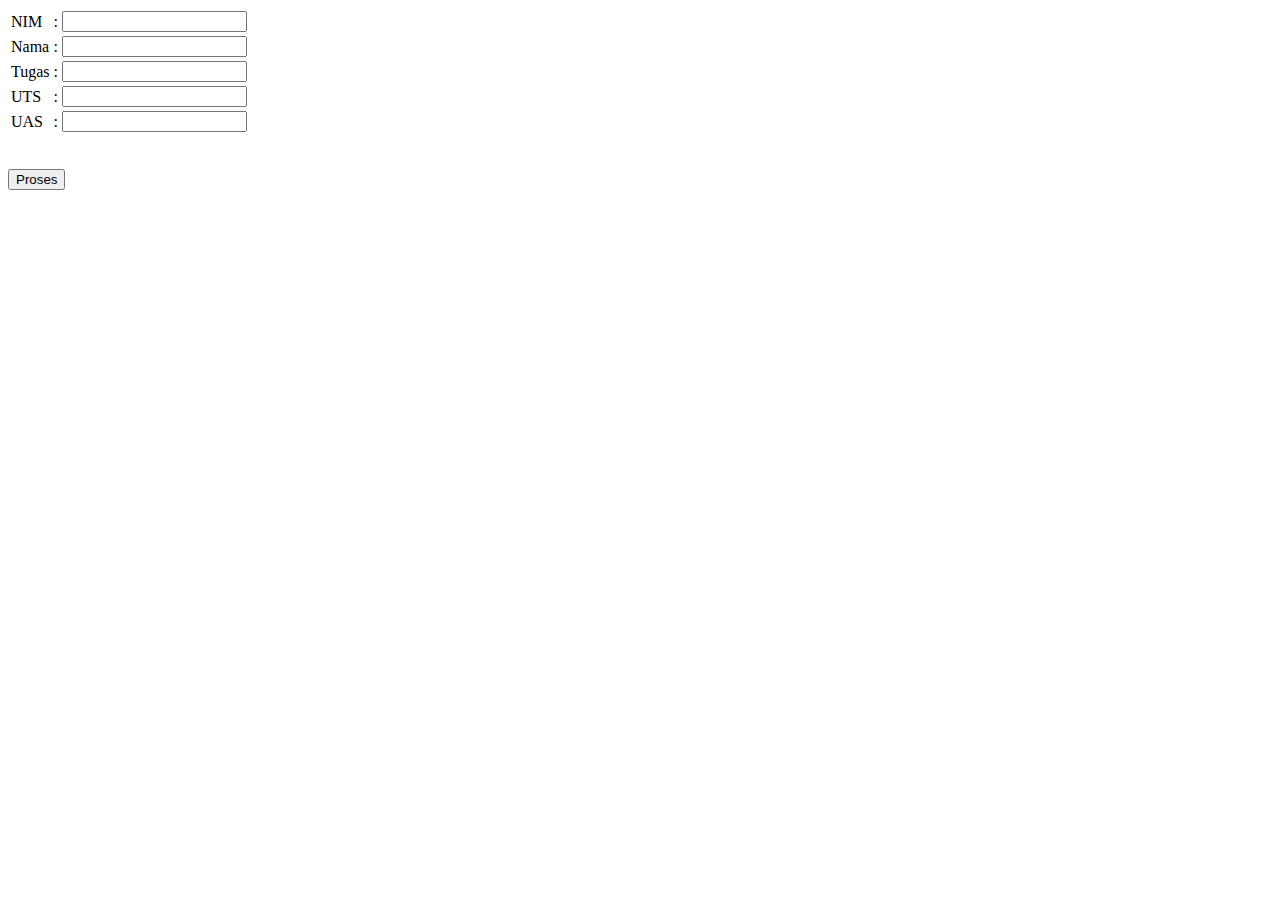
<file: tugas3.html>
<html>
	<head>
		<title>Tugas</title>
	</head>
	
	<body>
		<form onsubmit="return false">
		<table border="0">
			<tr>
			<td>NIM </td><td>:</td> <td><input type="text" id="nim" /></td> 
			</tr>
			<tr>
			<td>Nama </td><td>:</td> <td><input type="text" id="nama" /></td> 
			</tr>
			<tr>
			<td>Tugas </td><td>:</td> <td><input id="tgs" /></td> 
			</tr>
			<tr>
			<td>UTS </td><td>:</td> <td><input id="uts" /></td> 
			</tr>
			<tr>
			<td>UAS </td><td>:</td> <td><input id="uas" /></td> 
			</tr>
		</table>
		</form>
			<br>
			<button id="tombol_form">Proses</button>
		<br>
		<br>
			
			<span id="hasil"></span> <br><br>
		
		<script>
		document.getElementById("tombol_form").addEventListener("click", jalankan_proses);
		
		function jalankan_proses() {
			var nim_form=document.getElementById("nim").value;
			var nama_form=document.getElementById("nama").value;
			var tgs_form=document.getElementById("tgs").value;
			var uts_form=document.getElementById("uts").value;
			var uas_form=document.getElementById("uas").value;
			var akhir_form=((tgs_form * 0.3) + (uts_form * 0.3) + (uas_form * 0.4));
			var huruf_form=null;
			var ket_form=null;
			
			if (akhir_form >= 90) {
				huruf_form ="A";
			} else if (akhir_form >= 80) {
				huruf_form ="A-";
			} else if (akhir_form >= 70) {
				huruf_form ="B+";
			} else if (akhir_form >= 60) {
				huruf_form ="B";
			} else if (akhir_form >= 50) {
				huruf_form ="B-";
			} else if (akhir_form >= 40) {
				huruf_form ="C+";
			} else if (akhir_form >= 30) {
				huruf_form ="C";
			} else if (akhir_form >= 20) {
				huruf_form ="C-";
			} else if (akhir_form >= 10) {
				huruf_form ="D";
			} else {
				huruf_form ="E";
			}
			
			if (akhir_form >= 60) {
				ket_form ="Lulus";
			} else {
				ket_form ="Gagal";
			}
			
			document.getElementById("hasil").innerHTML="NIM &nbsp;&nbsp;&nbsp; : " + nim_form + "<br>" + "Nama &nbsp;&nbsp; : " + nama_form + "<br>" + "Akhir &nbsp;&nbsp; : " + akhir_form + "<br>" + "Huruf &nbsp;&nbsp; : " + huruf_form + "<br>" + "Ket &nbsp;&nbsp;&nbsp;&nbsp;&nbsp; : " + ket_form + "<br>";
		};
		
			
		</script>
		
	</body>
</html>
</file>
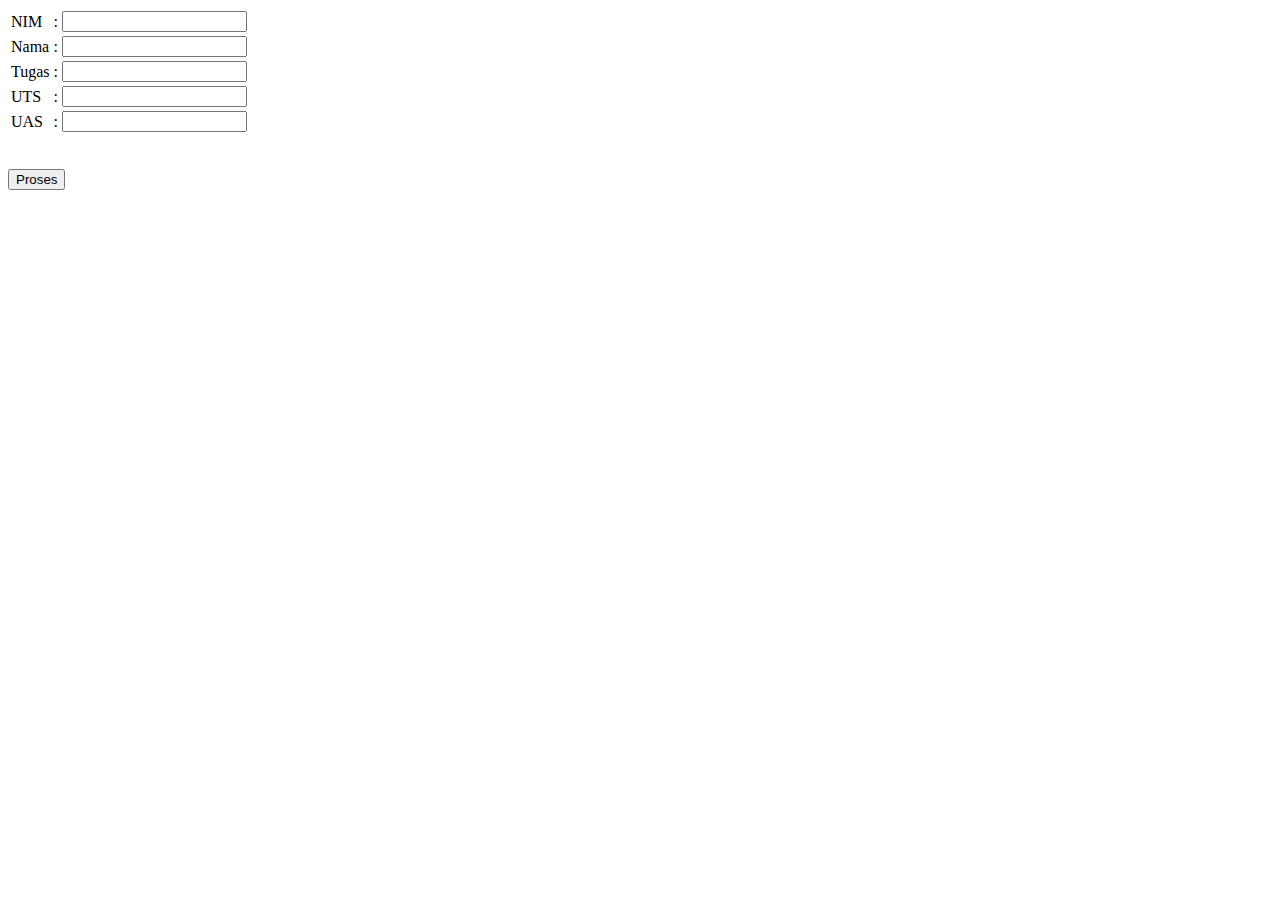
<file: tugas3b.html>
<html>
	<head>
		<title>Tugas</title>
	</head>
	
	<body>
		<form onsubmit="return false">
		<table border="0">
			<tr>
			<td>NIM </td><td>:</td> <td><input type="text" id="nim" /></td> 
			</tr>
			<tr>
			<td>Nama </td><td>:</td> <td><input type="text" id="nama" /></td> 
			</tr>
			<tr>
			<td>Tugas </td><td>:</td> <td><input id="tgs" /></td> 
			</tr>
			<tr>
			<td>UTS </td><td>:</td> <td><input id="uts" /></td> 
			</tr>
			<tr>
			<td>UAS </td><td>:</td> <td><input id="uas" /></td> 
			</tr>
		</table>
		</form>
			<br>
			<button onclick="tombol_form()">Proses</button>
		<br>
		<br>
			
			<span id="hasil"></span> <br><br>
		
		<script>
				
		function tombol_form() {
			var nim_form=document.getElementById("nim").value;
			var nama_form=document.getElementById("nama").value;
			var tgs_form=document.getElementById("tgs").value;
			var uts_form=document.getElementById("uts").value;
			var uas_form=document.getElementById("uas").value;
			var akhir_form=((tgs_form * 0.3) + (uts_form * 0.3) + (uas_form * 0.4));
			var huruf_form=null;
			var ket_form=null;
			
			if (akhir_form >= 90) {
				huruf_form ="A";
			} else if (akhir_form >= 80) {
				huruf_form ="A-";
			} else if (akhir_form >= 70) {
				huruf_form ="B+";
			} else if (akhir_form >= 60) {
				huruf_form ="B";
			} else if (akhir_form >= 50) {
				huruf_form ="B-";
			} else if (akhir_form >= 40) {
				huruf_form ="C+";
			} else if (akhir_form >= 30) {
				huruf_form ="C";
			} else if (akhir_form >= 20) {
				huruf_form ="C-";
			} else if (akhir_form >= 10) {
				huruf_form ="D";
			} else {
				huruf_form ="E";
			}
			
			if (akhir_form >= 60) {
				ket_form ="Lulus";
			} else {
				ket_form ="Gagal";
			}
			
			document.getElementById("hasil").innerHTML="NIM &nbsp;&nbsp;&nbsp; : " + nim_form + "<br>" + "Nama &nbsp;&nbsp; : " + nama_form + "<br>" + "Akhir &nbsp;&nbsp; : " + akhir_form + "<br>" + "Huruf &nbsp;&nbsp; : " + huruf_form + "<br>" + "Ket &nbsp;&nbsp;&nbsp;&nbsp;&nbsp; : " + ket_form + "<br>";
		};
		
			
		</script>
		
	</body>
</html>
</file>
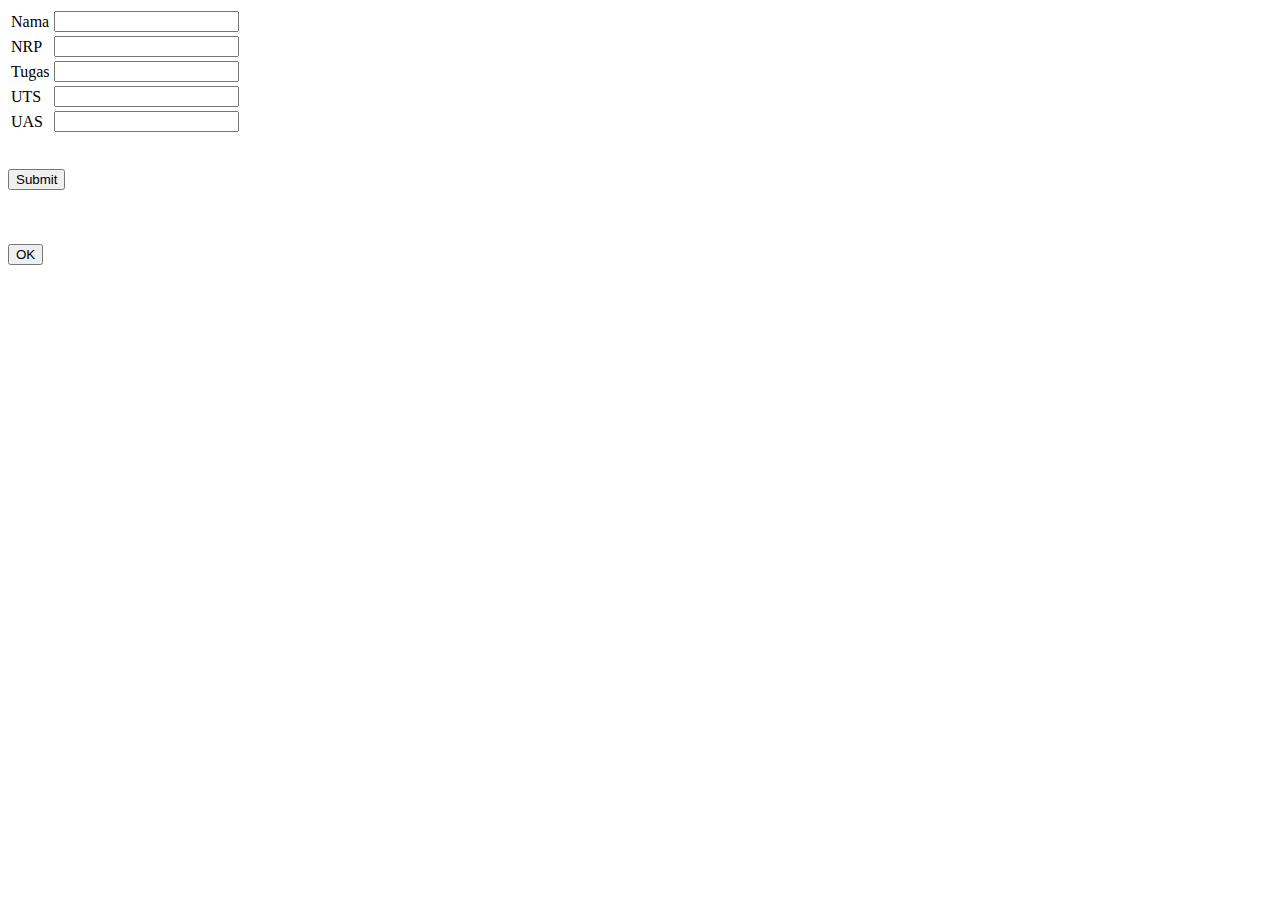
<file: uts.html>
<html>
	<head>
		<title>kalkulator</title>
	</head>
	
	<body>
		<form onsubmit="return false">
		<table border="0">
			<tr>
			<td>Nama </td> <td><input type="text" id="nama" /></td> 
			</tr>
			<tr>
			<td>NRP </td> <td><input type="text" id="nrp" /></td> 
			</tr>
			<tr>
			<td>Tugas </td> <td><input type="string" id="tgs" /></td> 
			</tr>
			<tr>
			<td>UTS </td> <td><input type="string" id="uts" /></td> 
			</tr>
			<tr>
			<td>UAS </td> <td><input type="string" id="uas" /></td> 
			</tr>
		</table>
		</form>
			<br>
			<button id="tombol_form">Submit</button>
		<br>
		<br>
			
			<span id="hasil"></span> <br><br>
			
			
			<button id="tombol_ok">OK</button> <br><br>
			
			
			<span id="nilai"></span> 
		<script>
		document.getElementById("tombol_form").addEventListener("click", tampilkan_konfirmasi);
		
		function tampilkan_konfirmasi() {
			var nama_form=document.getElementById("nama").value
			var nrp_form=document.getElementById("nrp").value;
			document.getElementById("hasil").innerHTML="apakah benar nama anda " + nama_form + " dengan nrp " + nrp_form + " jika benar silahkan klik OK di bawah ini";
		};
		
		document.getElementById("tombol_ok").addEventListener("click", tampilkan_nilai);
		function tampilkan_nilai() {
			var tgs_form=document.getElementById("tgs").value;
			var uts_form=document.getElementById("uts").value;
			var uas_form=document.getElementById("uas").value;
			document.getElementById("nilai").innerHTML="Nilai akhir anda " + ((tgs_form * 0.3) + (uts_form * 0.3) + (uas_form * 0.4));
		
		};	
		</script>
		
	</body>
</html>
</file>
<file: skins/tiny-green/progressbar.css>
/*
	@version - 0.1
	@author - Jovan Stojanovic - http:jovanstojanovic.com
	@twitter -  @joshica
 */

.tiny-green {
    position: relative;
    padding: 3px;

	background-image:-moz-linear-gradient(53% 13% -90deg,rgb(58,64,80) 0%,rgb(58,64,80) 47%,rgb(46,50,62) 48%,rgb(46,50,62) 100%);
	background-image:-webkit-gradient(linear,53% 13%,53% 79%,color-stop(0, rgb(58,64,80)),color-stop(0.47, rgb(58,64,80)),color-stop(0.48, rgb(46,50,62)),color-stop(1, rgb(46,50,62)));
	background-image:-webkit-linear-gradient(-90deg,rgb(58,64,80) 0%,rgb(58,64,80) 47%,rgb(46,50,62) 48%,rgb(46,50,62) 100%);
	background-image:linear-gradient(-180deg,rgb(58,64,80) 0%,rgb(58,64,80) 47%,rgb(46,50,62) 48%,rgb(46,50,62) 100%);

	-moz-border-radius: 10px; /* Firefox */
	-webkit-border-radius: 10px; /* Webkit */
	border-radius: 10px;
}

.tiny-green div {

	font-family: arial;
	font-size: 3px;
	color: white;
	text-align: right;
	text-shadow: 0px 0px 2px #000;
	text-indent: 9999px;
	overflow: hidden;

	background-image:-webkit-gradient(linear,71% 25%,71% 69%,color-stop(0, rgb(118,177,1)),color-stop(0.47, rgb(118,177,1)),color-stop(0.48, rgb(102,153,0)),color-stop(1, rgb(102,153,0)));
	background-image:-webkit-linear-gradient(-90deg,rgb(118,177,1) 0%,rgb(118,177,1) 47%,rgb(102,153,0) 48%,rgb(102,153,0) 100%);
	background-image:-moz-linear-gradient(71% 25% -180deg,rgb(118,177,1) 0%,rgb(118,177,1) 47%,rgb(102,153,0) 48%,rgb(102,153,0) 100%);
	background-image:linear-gradient(-180deg,rgb(118,177,1) 0%,rgb(118,177,1) 47%,rgb(102,153,0) 48%,rgb(102,153,0) 100%);

	-moz-border-radius: 10px; /* Firefox */
	-webkit-border-radius: 10px; /* Webkit */
	border-radius: 10px;
}
</file>
<file: css/maintext.css>
body{
}
h1{
  color: darkred;
  font : bold;
}  
#title{
}
.entry{
}
p{
  color: black;
  font-size: 18px;
}
.content {
  /* These rules create an artificially confined space, so we get 
     a scrollbar that we can hide. They are not part of the hiding itself. */

  border: 0px solid;
  padding: .5em;
  
  white-space: pre-wrap;
  height: 5em;
  overflow-y: scroll;
}

.content::-webkit-scrollbar { 
  /* This is the magic bit */
  display: none;
}
</file>
<file: js/coin-slider/coin-slider-styles.css>
/*
	Coin Slider jQuery plugin CSS styles
	http://workshop.rs/projects/coin-slider
*/


.coin-slider { overflow: hidden; zoom: 1; position: relative; }
.coin-slider a{ text-decoration: none; outline: none; border: none; }

.cs-buttons { font-size: 0px; padding: 10px; float: left; }
.cs-buttons a { margin-left: 5px; height: 10px; width: 10px; float: left; border: 1px solid #B8C4CF; color: #B8C4CF; text-indent: -1000px; }
.cs-active { background-color: #B8C4CF; color: #FFFFFF; }

.cs-title { width: 545px; padding: 10px; background-color: #000000; color: #FFFFFF; }

.cs-prev, 
.cs-next { background-color: #000000; color: #FFFFFF; padding: 0px 10px; }
</file>
<file: css/coin-slider-styles.css>
/*
	Coin Slider jQuery plugin CSS styles
	http://workshop.rs/projects/coin-slider
*/


.coin-slider { overflow: hidden; zoom: 1; position: relative; }
.coin-slider a{ text-decoration: none; outline: none; border: none; }

.cs-buttons { font-size: 0px; padding: 10px; float: left; }
.cs-buttons a { margin-left: 5px; height: 10px; width: 10px; float: left; border: 1px solid #B8C4CF; color: #B8C4CF; text-indent: -1000px; }
.cs-active { background-color: #B8C4CF; color: #FFFFFF; }

.cs-title { width: 1030px; padding: 10px; background-color: #000000; color: #FFFFFF; }

.cs-prev, 
.cs-next { background-color: #000000; color: #FFFFFF; padding: 0px 10px; }
</file>
